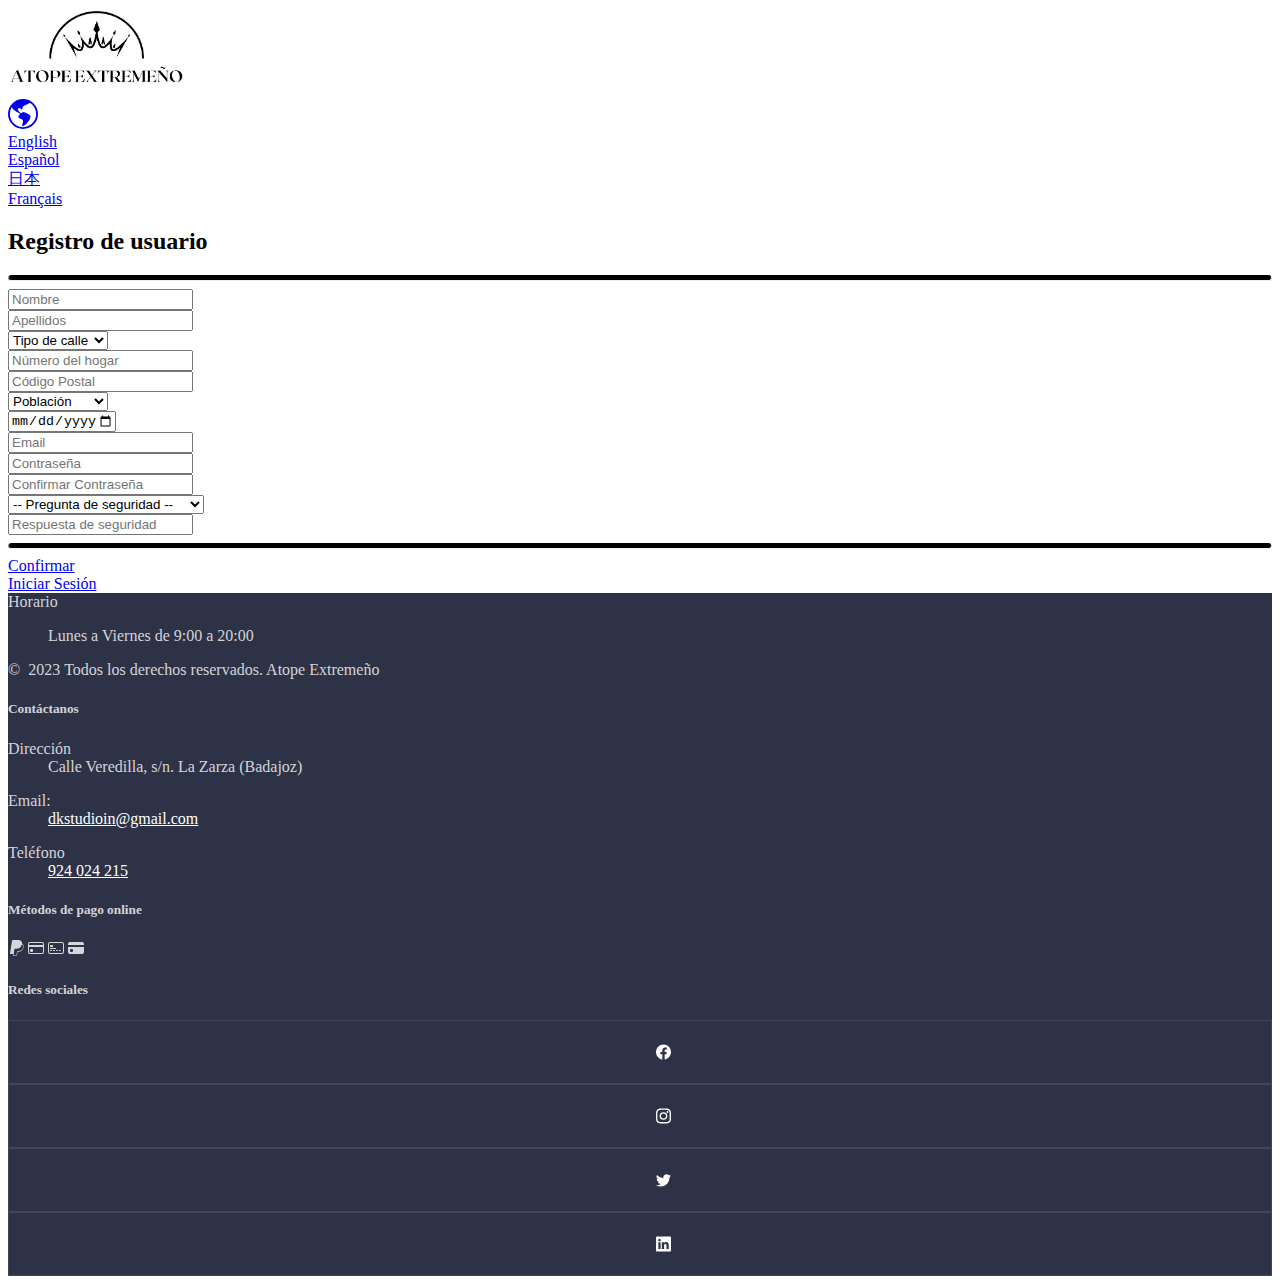
<file: login/singup.html>
<!doctype html>
<html lang="en">

<head>
    <title>Resgistrarse - Atope Extremeño</title>
    <!-- Required meta tags -->
    <meta charset="UTF-8">
    <meta http-equiv="X-UA-Compatible" content="IE=edge">
    <meta name="viewport" content="width=device-width, initial-scale=1.0">
  <!-- Bootstrap CSS v5.2.1 -->
    <link href="https://cdn.jsdelivr.net/npm/bootstrap@5.2.1/dist/css/bootstrap.min.css" rel="stylesheet"
    integrity="sha384-iYQeCzEYFbKjA/T2uDLTpkwGzCiq6soy8tYaI1GyVh/UjpbCx/TYkiZhlZB6+fzT" crossorigin="anonymous">
    
    <link rel="stylesheet" href="../footer.css">

    <style>

        #logo{
            width: 20vh;
        }

        .colorgraph {
            height: 5px;
            border-top: 0;
            background: #000000;
            border-radius: 5px;
        }

        footer{
            background: #2d3246;
        }
    </style>

</head>

<body>
  <!-- header -->

<header> 
    <nav class="navbar navbar-expand-lg bg-light">
        <div class="container-fluid d-flex justify-content-between">

<!-- logo -->

          <a href="../index.html"><img src="../img/logo2.png" id="logo"></a>

<!-- dropdown idioma -->

              <ul class="navbar-nav mb-2 mb-lg-0">
                <li class="nav-item dropdown">
                    <a class="nav-link dropdown-toggle" href="#" role="button" data-bs-toggle="dropdown" aria-expanded="false">
                      <svg xmlns="http://www.w3.org/2000/svg" width="30" height="30" fill="currentColor" class="bi bi-globe-americas" viewBox="0 0 16 16">
                        <path d="M8 0a8 8 0 1 0 0 16A8 8 0 0 0 8 0ZM2.04 4.326c.325 1.329 2.532 2.54 3.717 3.19.48.263.793.434.743.484-.08.08-.162.158-.242.234-.416.396-.787.749-.758 1.266.035.634.618.824 1.214 1.017.577.188 1.168.38 1.286.983.082.417-.075.988-.22 1.52-.215.782-.406 1.48.22 1.48 1.5-.5 3.798-3.186 4-5 .138-1.243-2-2-3.5-2.5-.478-.16-.755.081-.99.284-.172.15-.322.279-.51.216-.445-.148-2.5-2-1.5-2.5.78-.39.952-.171 1.227.182.078.099.163.208.273.318.609.304.662-.132.723-.633.039-.322.081-.671.277-.867.434-.434 1.265-.791 2.028-1.12.712-.306 1.365-.587 1.579-.88A7 7 0 1 1 2.04 4.327Z"/>
                      </svg>
                    </a>
                    <ul class="dropdown-menu">
                      <li><a class="dropdown-item" href="#">English</a></li>
                      <li><a class="dropdown-item" href="#">Español</a></li>
                      <li><a class="dropdown-item" href="#">日本</a></li>
                      <li><a class="dropdown-item" href="#">Français</a></li>
                    </ul>
                  </li>
                </ul>

        
        </div>
      </nav>
</header>



<main class="container mb-5 w-100">

    
        
            
            <form id="myForm" role="form">
                <h2>Registro de usuario<small></small></h2>
                <hr class="colorgraph">


                <!-- Nombre y apellidos -->

                <div class="row mb-3">
                    <div class="col-xs-12 col-sm-6 col-md-6">
                        <div class="form-group">
                            <input type="text" name="first_name" id="first_name" class="form-control input-lg" placeholder="Nombre" tabindex="1">
                        </div>
                    </div>
                    <div class="col-xs-12 col-sm-6 col-md-6">
                        <div class="form-group">
                            <input type="text" required name="last_name" required id="last_name" class="form-control input-lg" placeholder="Apellidos" tabindex="2">
                        </div>
                    </div>
                </div>
                

                <!-- direccion -->

                <div class="row form-group">

                    <div class="mb-1 col-xs-12 col-sm-12 col-md-12">
                        <select class="form-select" id="tipo-calle">
                        <option selected>Tipo de calle</option>
                        <option value="calle">Calle</option>
                        <option value="avenida">Avenida</option>
                        <option value="urbanizacion">Urbanización</option>
                        </select>
                    </div>
                    <div class="mb-1 col-xs-12 col-sm-12 col-md-12">
                        <label for="n-hogar" class="form-label"></label>
                        <input type="number" required class="form-control" id="n-hogar" placeholder="Número del hogar" />
                    </div>
                    <div class="mb-1 col-xs-12 col-sm-12 col-md-12">
                        <label for="codigo-postal" class="form-label"></label>
                        <input type="number" required class="form-control" id="codigo-postal" placeholder="Código Postal" />
                    </div>
                    <div class="mb-3 col-xs-12 col-sm-12 col-md-12">
                        <label for="poblacion" class="form-label"></label>
                        <select class="form-select" id="poblacion">
                        <option selected>Población</option>
                        <option value="badajoz">Badajoz</option>
                        <option value="caceres">Cáceres</option>
                        <option value="merida">Mérida</option>
                        <option value="almendralejo">Almendralejo</option>
                        </select>
                    </div>

                </div>


                <!-- fecha de nacimiento -->

                <div class="row mt-3 mb-4">
                    <div class="col-xs-12 col-sm-12 col-md-12">
                        <div class="form-group">
                            <input type="date" required max="2005-03-05" name="fecha" id="fecha" class="form-control input-lg" tabindex="1">
                        </div>
                    </div>
                </div>
                

                <!-- email -->

                <div class="form-group mb-4">
                    <input type="email" required name="email" id="email" class="form-control input-lg" placeholder="Email" tabindex="4">
                </div>


                <!-- contraseña -->

                <div class="row mb-4">
                    <div class="col-xs-12 col-sm-6 col-md-6">
                        <div class="form-group">
                            <input type="password" name="password" id="password" class="form-control input-lg" placeholder="Contraseña" tabindex="5" required pattern="(?=.*[A-Z])(?=.*\d).+$" title="La contraseña debe tener al menos 8 caracteres, una mayúscula, una minúscula y un número." >
                        </div>
                    </div>
                    <div class="col-xs-12 col-sm-6 col-md-6">
                        <div class="form-group">
                            <input type="password" name="password_confirmation" id="password_confirmation" class="form-control input-lg" required placeholder="Confirmar Contraseña" tabindex="6">
                        </div>
                    </div>
                </div>


                <!-- pregunta de seguridad -->


                <div class="mb-1 col-xs-12 col-sm-12 col-md-12">
                    <select class="form-select" id="pregunta">
                    <option selected>-- Pregunta de seguridad --</option>
                    <option value="pregunta1">¿Como se llama tu abuelo?</option>
                    <option value="pregunta2">¿Cuantos años tienes?</option>
                    <option value="pregunta3">¿Como se llama tu mascota?</option>
                    </select>
                </div>
                <div class="mb-3 col-xs-12 col-sm-12 col-md-12">
                    <label for="respuesta" class="form-label"></label>
                    <input type="text" required class="form-control" id="respuesta" placeholder="Respuesta de seguridad" />
                </div>


                <!-- aceptar -->

                <hr class="colorgraph">
                <div class="row text-center">
                    <div class="col-xs-12 col-md-6 mb-2"><a href="../index.html" type="submit" value="Confirmar" class="btn btn-primary btn-block btn-lg" tabindex="7">Confirmar</a></div>
                    <div class="col-xs-12 col-md-6 mb-2"><a href="login.html" class="btn btn-success btn-block btn-lg">Iniciar Sesión</a></div>
                </div>
            </form>
        

</main>



  <footer class="section footer-classic context-dark bg-image">
    <div class="container">
      <div class="row row-30">
        <div class="col-md-4 col-xl-5">
          <div class="pr-xl-4">
            <div class="col-md-4">
              <dt>Horario</dt>
              <dl class="contact-list">
                <dd>Lunes a Viernes de 9:00 a 20:00</dd>
              </dl>
            </div>
            <p class="rights"><span>©  </span><span class="copyright-year">2023</span><span></span><span></span><span> </span><span>Todos los derechos reservados. Atope Extremeño</span></p>
          </div>
        </div>
        <div class="col-md-4">
          <h5>Contáctanos</h5>
          <dl class="contact-list">
            <dt>Dirección</dt>
            <dd>Calle Veredilla, s/n. La Zarza (Badajoz)</dd>
          </dl>
          <dl class="contact-list">
            <dt>Email:</dt>
            <dd><a href="mailto:#">dkstudioin@gmail.com</a></dd>
          </dl>
          <dl class="contact-list">
            <dt>Teléfono</dt>
            <dd><a href="tel:#">924 024 215</a> <span></span> <a href="tel:#"></a>
            </dd>
          </dl>
        </div>
        <div class="col-md-4 col-xl-3">
          <h5 class="text-center">Métodos de pago online</h5>
            <dl>
              <dt class="d-flex justify-content-around">
                <svg xmlns="http://www.w3.org/2000/svg" width="16" height="16" fill="currentColor" class="bi bi-paypal" viewBox="0 0 16 16">
                <path d="M14.06 3.713c.12-1.071-.093-1.832-.702-2.526C12.628.356 11.312 0 9.626 0H4.734a.7.7 0 0 0-.691.59L2.005 13.509a.42.42 0 0 0 .415.486h2.756l-.202 1.28a.628.628 0 0 0 .62.726H8.14c.429 0 .793-.31.862-.731l.025-.13.48-3.043.03-.164.001-.007a.351.351 0 0 1 .348-.297h.38c1.266 0 2.425-.256 3.345-.91.379-.27.712-.603.993-1.005a4.942 4.942 0 0 0 .88-2.195c.242-1.246.13-2.356-.57-3.154a2.687 2.687 0 0 0-.76-.59l-.094-.061ZM6.543 8.82a.695.695 0 0 1 .321-.079H8.3c2.82 0 5.027-1.144 5.672-4.456l.003-.016c.217.124.4.27.548.438.546.623.679 1.535.45 2.71-.272 1.397-.866 2.307-1.663 2.874-.802.57-1.842.815-3.043.815h-.38a.873.873 0 0 0-.863.734l-.03.164-.48 3.043-.024.13-.001.004a.352.352 0 0 1-.348.296H5.595a.106.106 0 0 1-.105-.123l.208-1.32.845-5.214Z"/>
                </svg>

                <svg xmlns="http://www.w3.org/2000/svg" width="16" height="16" fill="currentColor" class="bi bi-credit-card" viewBox="0 0 16 16">
                  <path d="M0 4a2 2 0 0 1 2-2h12a2 2 0 0 1 2 2v8a2 2 0 0 1-2 2H2a2 2 0 0 1-2-2V4zm2-1a1 1 0 0 0-1 1v1h14V4a1 1 0 0 0-1-1H2zm13 4H1v5a1 1 0 0 0 1 1h12a1 1 0 0 0 1-1V7z"/>
                  <path d="M2 10a1 1 0 0 1 1-1h1a1 1 0 0 1 1 1v1a1 1 0 0 1-1 1H3a1 1 0 0 1-1-1v-1z"/>
                </svg>

                <svg xmlns="http://www.w3.org/2000/svg" width="16" height="16" fill="currentColor" class="bi bi-credit-card-2-front" viewBox="0 0 16 16">
                  <path d="M14 3a1 1 0 0 1 1 1v8a1 1 0 0 1-1 1H2a1 1 0 0 1-1-1V4a1 1 0 0 1 1-1h12zM2 2a2 2 0 0 0-2 2v8a2 2 0 0 0 2 2h12a2 2 0 0 0 2-2V4a2 2 0 0 0-2-2H2z"/>
                  <path d="M2 5.5a.5.5 0 0 1 .5-.5h2a.5.5 0 0 1 .5.5v1a.5.5 0 0 1-.5.5h-2a.5.5 0 0 1-.5-.5v-1zm0 3a.5.5 0 0 1 .5-.5h5a.5.5 0 0 1 0 1h-5a.5.5 0 0 1-.5-.5zm0 2a.5.5 0 0 1 .5-.5h1a.5.5 0 0 1 0 1h-1a.5.5 0 0 1-.5-.5zm3 0a.5.5 0 0 1 .5-.5h1a.5.5 0 0 1 0 1h-1a.5.5 0 0 1-.5-.5zm3 0a.5.5 0 0 1 .5-.5h1a.5.5 0 0 1 0 1h-1a.5.5 0 0 1-.5-.5zm3 0a.5.5 0 0 1 .5-.5h1a.5.5 0 0 1 0 1h-1a.5.5 0 0 1-.5-.5z"/>
                </svg>

                <svg xmlns="http://www.w3.org/2000/svg" width="16" height="16" fill="currentColor" class="bi bi-credit-card-fill" viewBox="0 0 16 16">
                  <path d="M0 4a2 2 0 0 1 2-2h12a2 2 0 0 1 2 2v1H0V4zm0 3v5a2 2 0 0 0 2 2h12a2 2 0 0 0 2-2V7H0zm3 2h1a1 1 0 0 1 1 1v1a1 1 0 0 1-1 1H3a1 1 0 0 1-1-1v-1a1 1 0 0 1 1-1z"/>
                </svg>
              </dt>
            </dl>


            <h5 class="text-center">Redes sociales</h5>
            <div class="row no-gutters social-container">
              <div class="col"><a class="social-inner" href="#"><svg xmlns="http://www.w3.org/2000/svg" width="15" height="16" fill="currentColor" class="bi bi-facebook" viewBox="0 0 16 16">
                <path d="M16 8.049c0-4.446-3.582-8.05-8-8.05C3.58 0-.002 3.603-.002 8.05c0 4.017 2.926 7.347 6.75 7.951v-5.625h-2.03V8.05H6.75V6.275c0-2.017 1.195-3.131 3.022-3.131.876 0 1.791.157 1.791.157v1.98h-1.009c-.993 0-1.303.621-1.303 1.258v1.51h2.218l-.354 2.326H9.25V16c3.824-.604 6.75-3.934 6.75-7.951z"/>
              </svg></span><span></span></a></div>
              <div class="col"><a class="social-inner" href="#"><svg xmlns="http://www.w3.org/2000/svg" width="15" height="16" fill="currentColor" class="bi bi-instagram" viewBox="0 0 16 16">
                <path d="M8 0C5.829 0 5.556.01 4.703.048 3.85.088 3.269.222 2.76.42a3.917 3.917 0 0 0-1.417.923A3.927 3.927 0 0 0 .42 2.76C.222 3.268.087 3.85.048 4.7.01 5.555 0 5.827 0 8.001c0 2.172.01 2.444.048 3.297.04.852.174 1.433.372 1.942.205.526.478.972.923 1.417.444.445.89.719 1.416.923.51.198 1.09.333 1.942.372C5.555 15.99 5.827 16 8 16s2.444-.01 3.298-.048c.851-.04 1.434-.174 1.943-.372a3.916 3.916 0 0 0 1.416-.923c.445-.445.718-.891.923-1.417.197-.509.332-1.09.372-1.942C15.99 10.445 16 10.173 16 8s-.01-2.445-.048-3.299c-.04-.851-.175-1.433-.372-1.941a3.926 3.926 0 0 0-.923-1.417A3.911 3.911 0 0 0 13.24.42c-.51-.198-1.092-.333-1.943-.372C10.443.01 10.172 0 7.998 0h.003zm-.717 1.442h.718c2.136 0 2.389.007 3.232.046.78.035 1.204.166 1.486.275.373.145.64.319.92.599.28.28.453.546.598.92.11.281.24.705.275 1.485.039.843.047 1.096.047 3.231s-.008 2.389-.047 3.232c-.035.78-.166 1.203-.275 1.485a2.47 2.47 0 0 1-.599.919c-.28.28-.546.453-.92.598-.28.11-.704.24-1.485.276-.843.038-1.096.047-3.232.047s-2.39-.009-3.233-.047c-.78-.036-1.203-.166-1.485-.276a2.478 2.478 0 0 1-.92-.598 2.48 2.48 0 0 1-.6-.92c-.109-.281-.24-.705-.275-1.485-.038-.843-.046-1.096-.046-3.233 0-2.136.008-2.388.046-3.231.036-.78.166-1.204.276-1.486.145-.373.319-.64.599-.92.28-.28.546-.453.92-.598.282-.11.705-.24 1.485-.276.738-.034 1.024-.044 2.515-.045v.002zm4.988 1.328a.96.96 0 1 0 0 1.92.96.96 0 0 0 0-1.92zm-4.27 1.122a4.109 4.109 0 1 0 0 8.217 4.109 4.109 0 0 0 0-8.217zm0 1.441a2.667 2.667 0 1 1 0 5.334 2.667 2.667 0 0 1 0-5.334z"/>
              </svg></span><span></span></a></div>
              <div class="col"><a class="social-inner" href="#"><svg xmlns="http://www.w3.org/2000/svg" width="15" height="16" fill="currentColor" class="bi bi-twitter" viewBox="0 0 16 16">
                <path d="M5.026 15c6.038 0 9.341-5.003 9.341-9.334 0-.14 0-.282-.006-.422A6.685 6.685 0 0 0 16 3.542a6.658 6.658 0 0 1-1.889.518 3.301 3.301 0 0 0 1.447-1.817 6.533 6.533 0 0 1-2.087.793A3.286 3.286 0 0 0 7.875 6.03a9.325 9.325 0 0 1-6.767-3.429 3.289 3.289 0 0 0 1.018 4.382A3.323 3.323 0 0 1 .64 6.575v.045a3.288 3.288 0 0 0 2.632 3.218 3.203 3.203 0 0 1-.865.115 3.23 3.23 0 0 1-.614-.057 3.283 3.283 0 0 0 3.067 2.277A6.588 6.588 0 0 1 .78 13.58a6.32 6.32 0 0 1-.78-.045A9.344 9.344 0 0 0 5.026 15z"/>
              </svg></span><span></span></a></div>
              <div class="col"><a class="social-inner" href="#"><svg xmlns="http://www.w3.org/2000/svg" width="15" height="16" fill="currentColor" class="bi bi-linkedin" viewBox="0 0 16 16">
                <path d="M0 1.146C0 .513.526 0 1.175 0h13.65C15.474 0 16 .513 16 1.146v13.708c0 .633-.526 1.146-1.175 1.146H1.175C.526 16 0 15.487 0 14.854V1.146zm4.943 12.248V6.169H2.542v7.225h2.401zm-1.2-8.212c.837 0 1.358-.554 1.358-1.248-.015-.709-.52-1.248-1.342-1.248-.822 0-1.359.54-1.359 1.248 0 .694.521 1.248 1.327 1.248h.016zm4.908 8.212V9.359c0-.216.016-.432.08-.586.173-.431.568-.878 1.232-.878.869 0 1.216.662 1.216 1.634v3.865h2.401V9.25c0-2.22-1.184-3.252-2.764-3.252-1.274 0-1.845.7-2.165 1.193v.025h-.016a5.54 5.54 0 0 1 .016-.025V6.169h-2.4c.03.678 0 7.225 0 7.225h2.4z"/>
              </svg></span><span></span></a></div>
            </div>
        </div>
      </div>
    </div>
  </footer>












  

  
  <!-- Bootstrap JavaScript Libraries -->
  <script src="https://cdn.jsdelivr.net/npm/@popperjs/core@2.11.6/dist/umd/popper.min.js"
    integrity="sha384-oBqDVmMz9ATKxIep9tiCxS/Z9fNfEXiDAYTujMAeBAsjFuCZSmKbSSUnQlmh/jp3" crossorigin="anonymous">
  </script>

  <script src="https://cdn.jsdelivr.net/npm/bootstrap@5.2.1/dist/js/bootstrap.min.js"
    integrity="sha384-7VPbUDkoPSGFnVtYi0QogXtr74QeVeeIs99Qfg5YCF+TidwNdjvaKZX19NZ/e6oz" crossorigin="anonymous">
  </script>
</body>

</html>
</file>
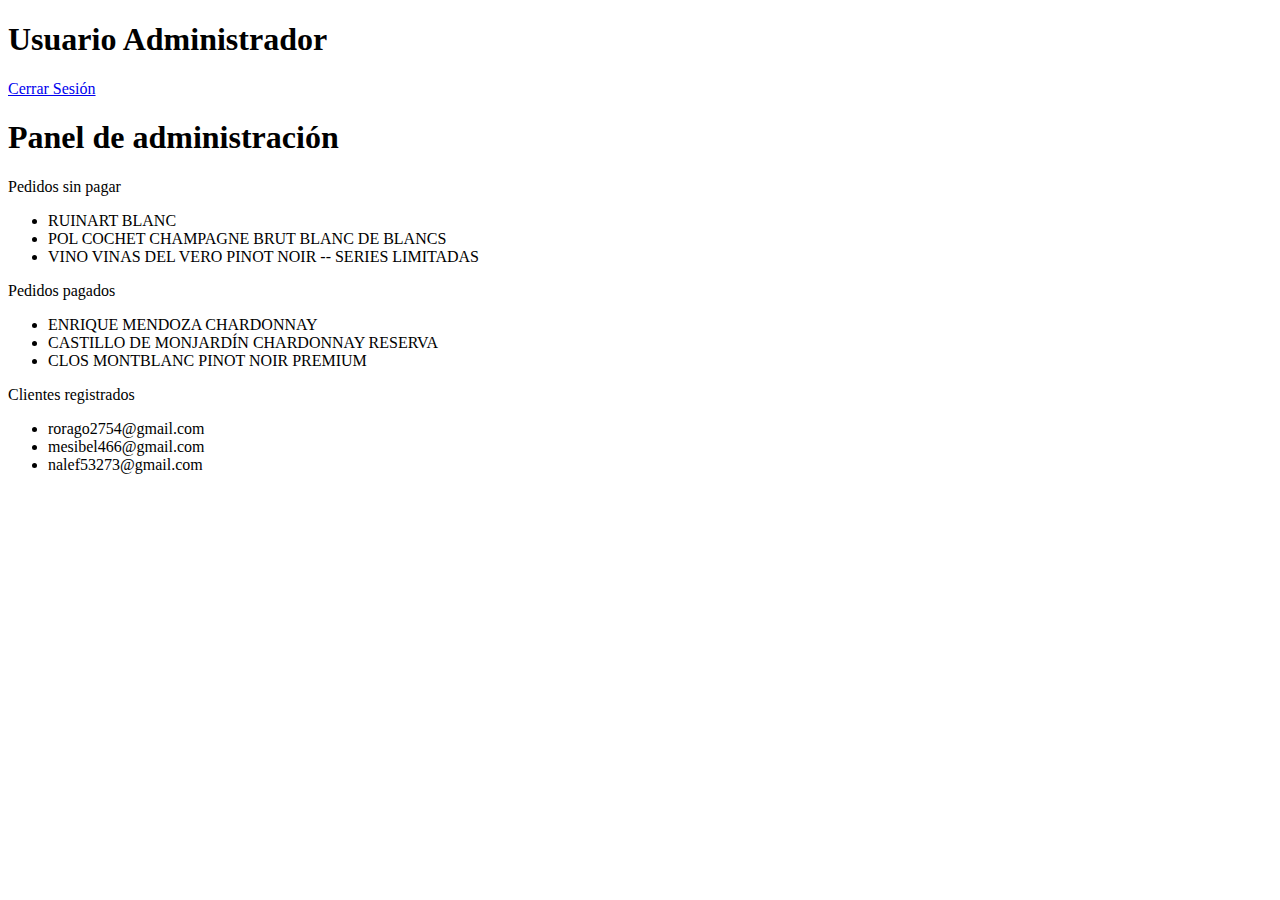
<file: login/account/admin.html>
<!DOCTYPE html>
<html lang="es">
<head>
  <meta charset="UTF-8">
  <meta name="viewport" content="width=device-width, initial-scale=1.0">
  <title>Portal de pedidos</title>

  <!-- Bootstrap CSS -->
  <link href="https://cdn.jsdelivr.net/npm/bootstrap@5.2.1/dist/css/bootstrap.min.css" rel="stylesheet"
    integrity="sha384-iYQeCzEYFbKjA/T2uDLTpkwGzCiq6soy8tYaI1GyVh/UjpbCx/TYkiZhlZB6+fzT" crossorigin="anonymous">

</head>
<body>

  

  <header class="bg-dark py-5">
    <div class="container px-5">
        <div class="row gx-5 justify-content-center">
            <div class="col-lg-6">
                <div class="text-center my-5">
                    <h1 class="display-5 fw-bolder text-white mb-2">Usuario Administrador</h1>
                    <p class="lead text-white-50 mb-4"></p>
                    <div class="d-grid gap-3 d-sm-flex justify-content-sm-center">
                        <a class="btn btn-danger btn-lg px-4 me-sm-3" href="../../index.html">Cerrar Sesión</a>
                        
                    </div>
                </div>
            </div>
        </div>
    </div>
</header>


<!-- Contenido principal -->
<div class="container">
  <h1>Panel de administración</h1>
  <div class="row">
      <div class="col-md-4">
          <div class="card">
              <div class="card-header">
                  Pedidos sin pagar
              </div>
              <ul class="list-group list-group-flush">
                  <li class="list-group-item">RUINART BLANC</li>
                  <li class="list-group-item">POL COCHET CHAMPAGNE BRUT BLANC DE BLANCS</li>
                  <li class="list-group-item">VINO VINAS DEL VERO PINOT NOIR -- SERIES LIMITADAS</li>
              </ul>
          </div>
      </div>
      <div class="col-md-4">
          <div class="card">
              <div class="card-header">
                  Pedidos pagados
              </div>
              <ul class="list-group list-group-flush">
                  <li class="list-group-item">ENRIQUE MENDOZA CHARDONNAY</li>
                  <li class="list-group-item">CASTILLO DE MONJARDÍN CHARDONNAY RESERVA</li>
                  <li class="list-group-item">CLOS MONTBLANC PINOT NOIR PREMIUM</li>
              </ul>
          </div>
      </div>
      <div class="col-md-4">
          <div class="card">
              <div class="card-header">
                  Clientes registrados
              </div>
              <ul class="list-group list-group-flush">
                  <li class="list-group-item">rorago2754@gmail.com</li>
                  <li class="list-group-item">mesibel466@gmail.com</li>
                  <li class="list-group-item">nalef53273@gmail.com</li>
              </ul>
          </div>
      </div>
  </div>
</div>
    







  <!-- Bootstrap JS -->
  
  <script src="https://cdn.jsdelivr.net/npm/@popperjs/core@2.11.6/dist/umd/popper.min.js"
    integrity="sha384-oBqDVmMz9ATKxIep9tiCxS/Z9fNfEXiDAYTujMAeBAsjFuCZSmKbSSUnQlmh/jp3" crossorigin="anonymous">
  </script>

  <script src="https://cdn.jsdelivr.net/npm/bootstrap@5.2.1/dist/js/bootstrap.min.js"
    integrity="sha384-7VPbUDkoPSGFnVtYi0QogXtr74QeVeeIs99Qfg5YCF+TidwNdjvaKZX19NZ/e6oz" crossorigin="anonymous">
  </script>


</body>
</html>
</file>
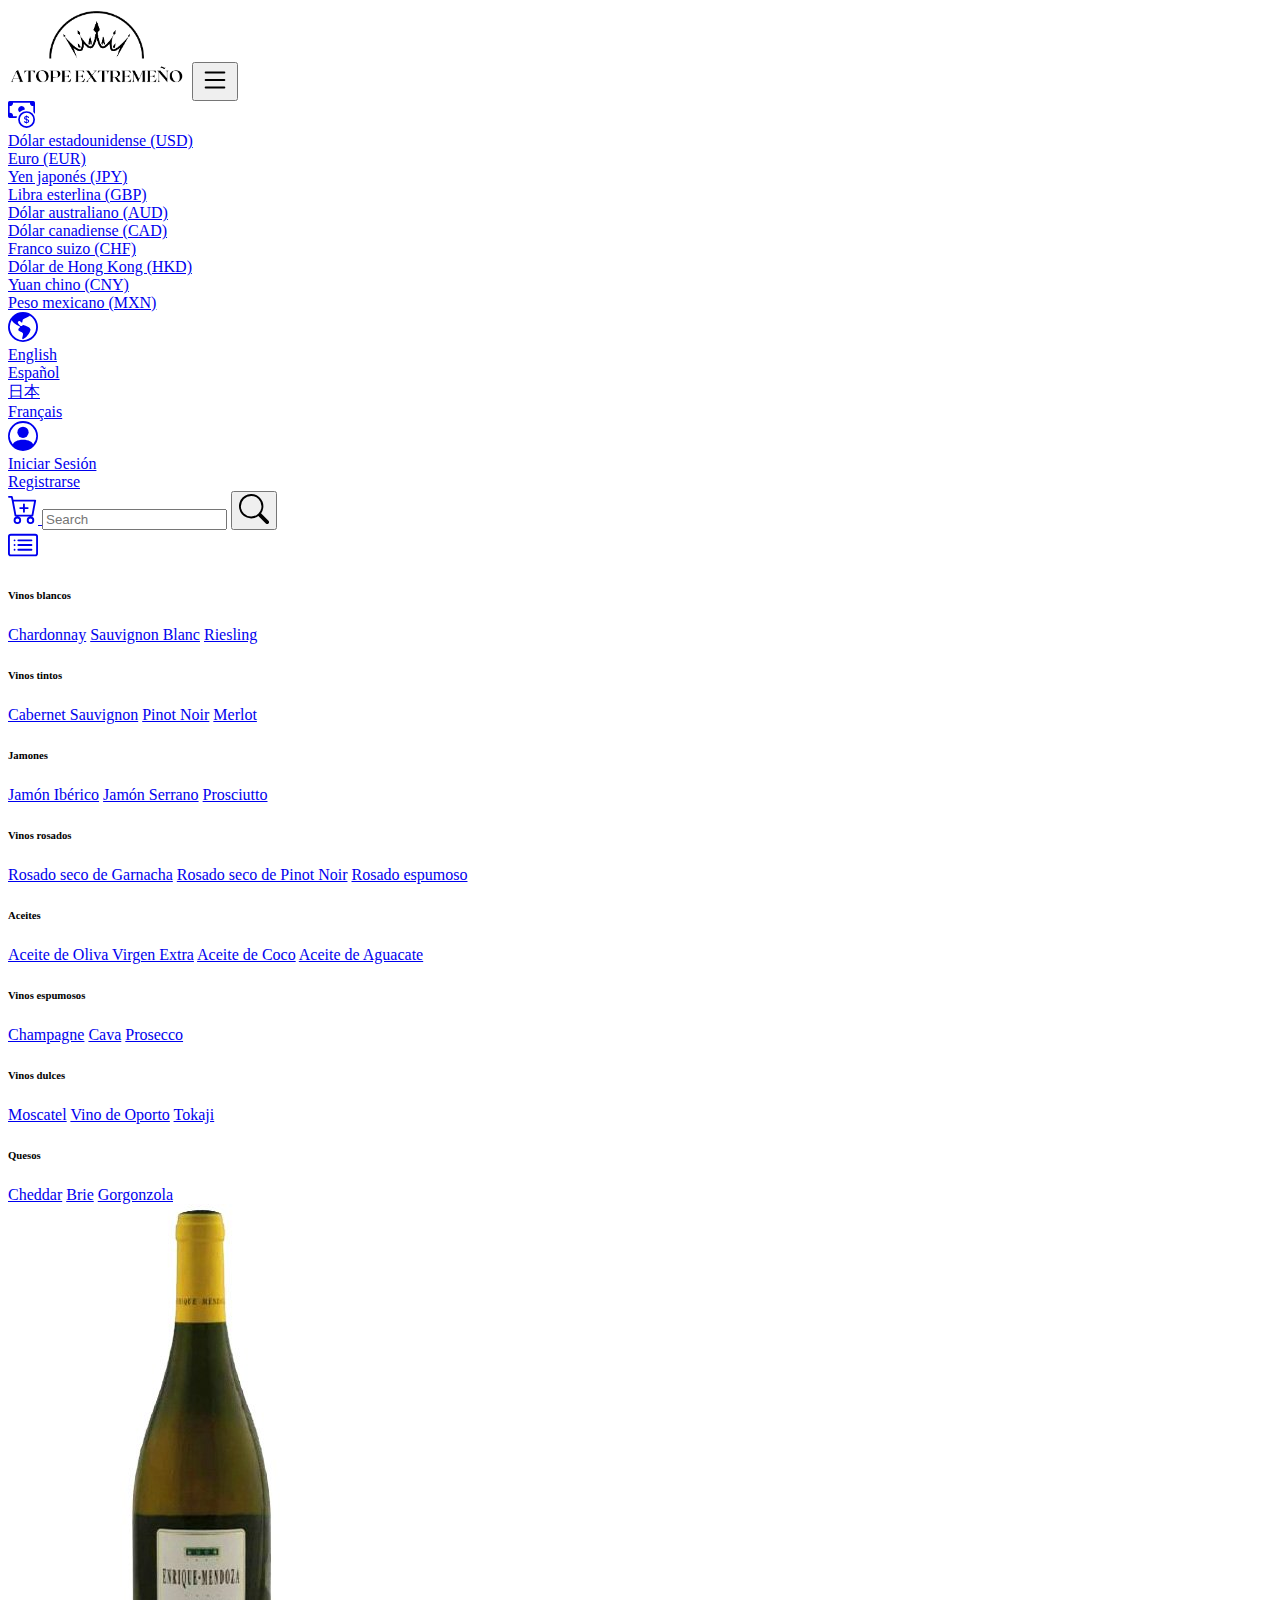
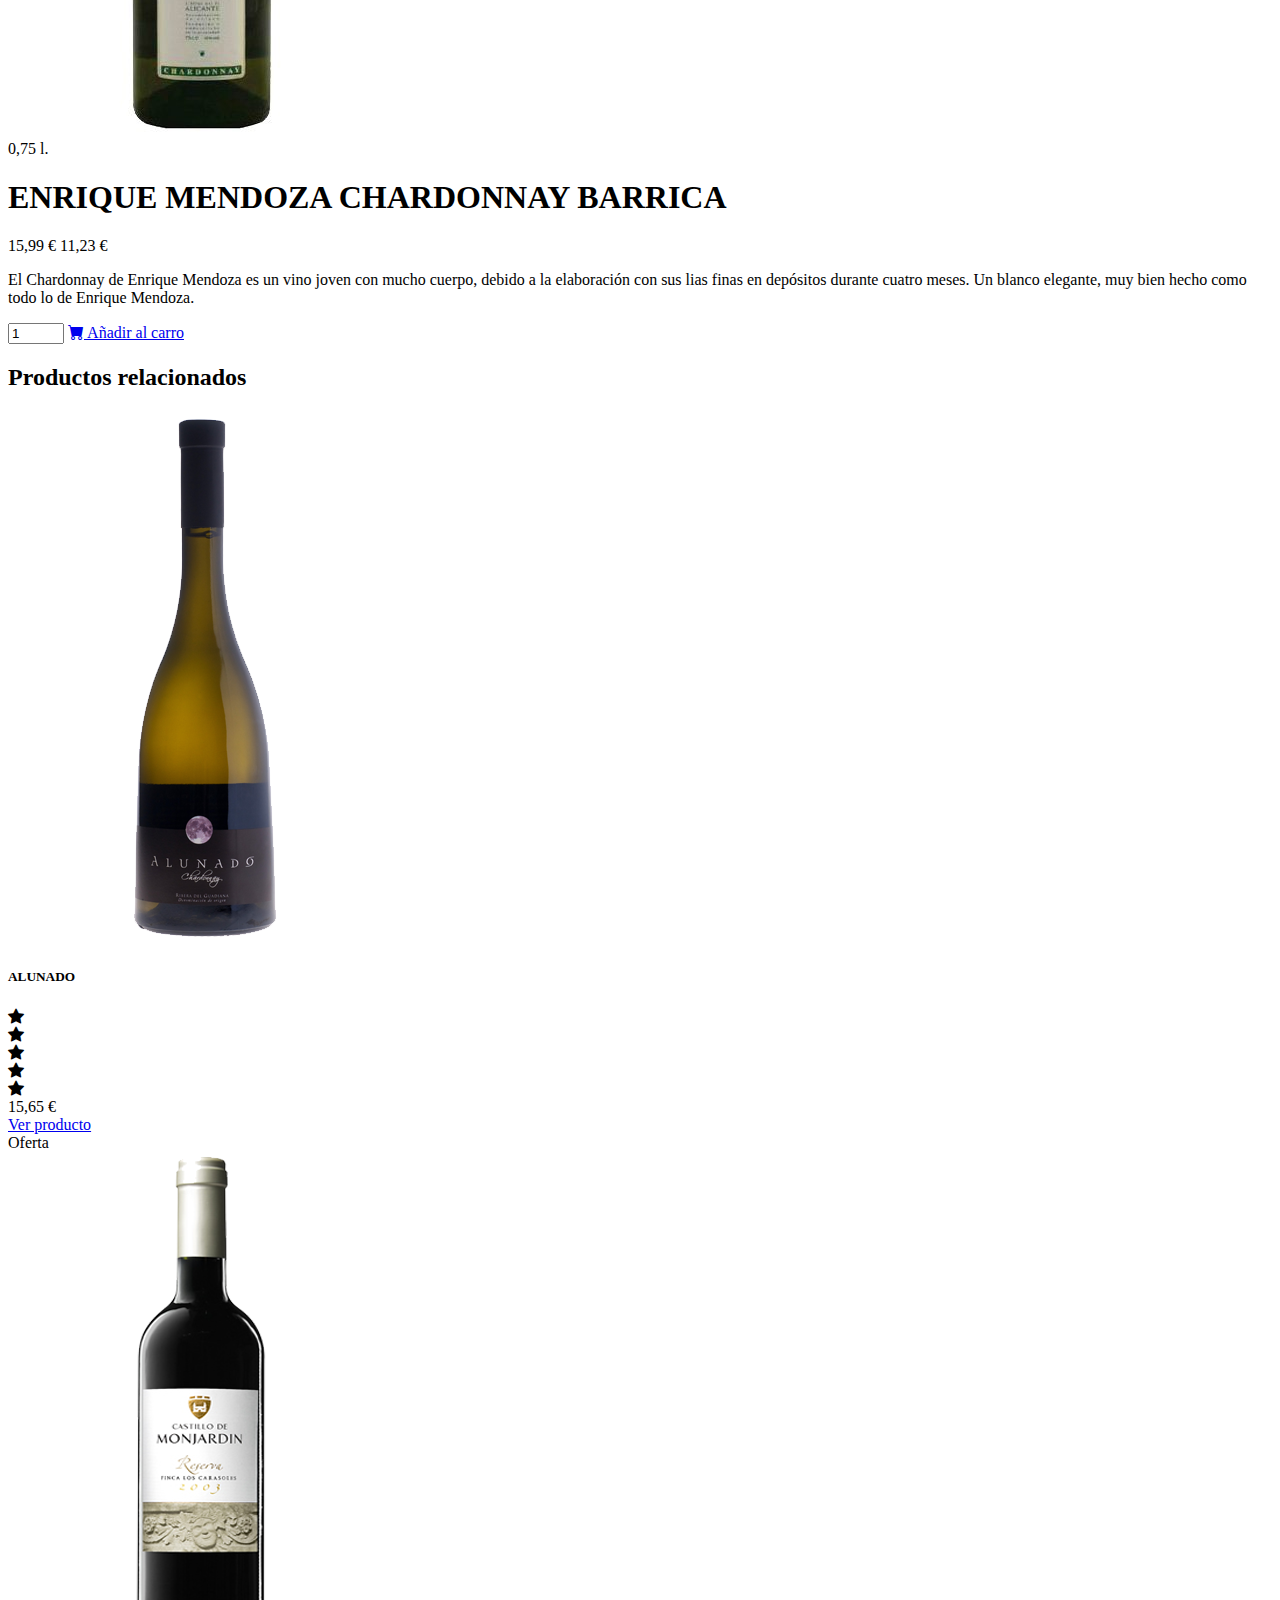
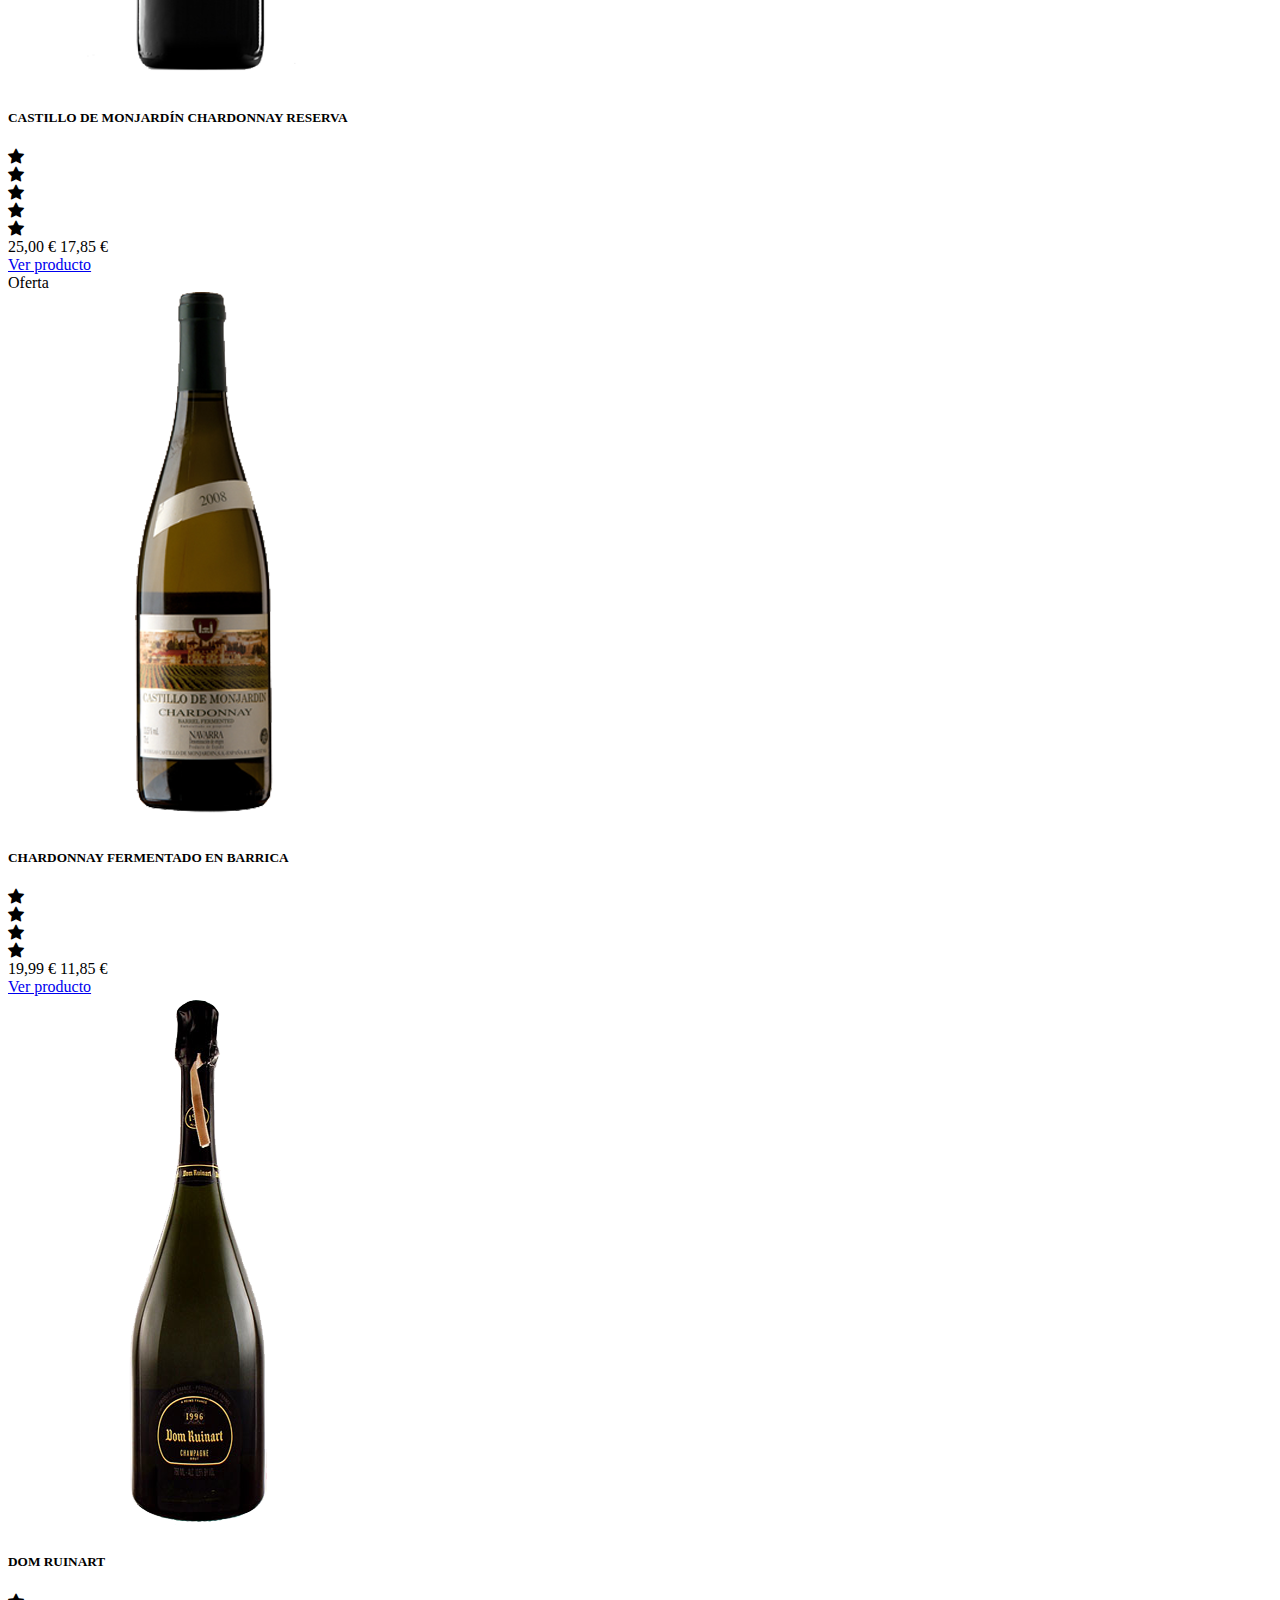
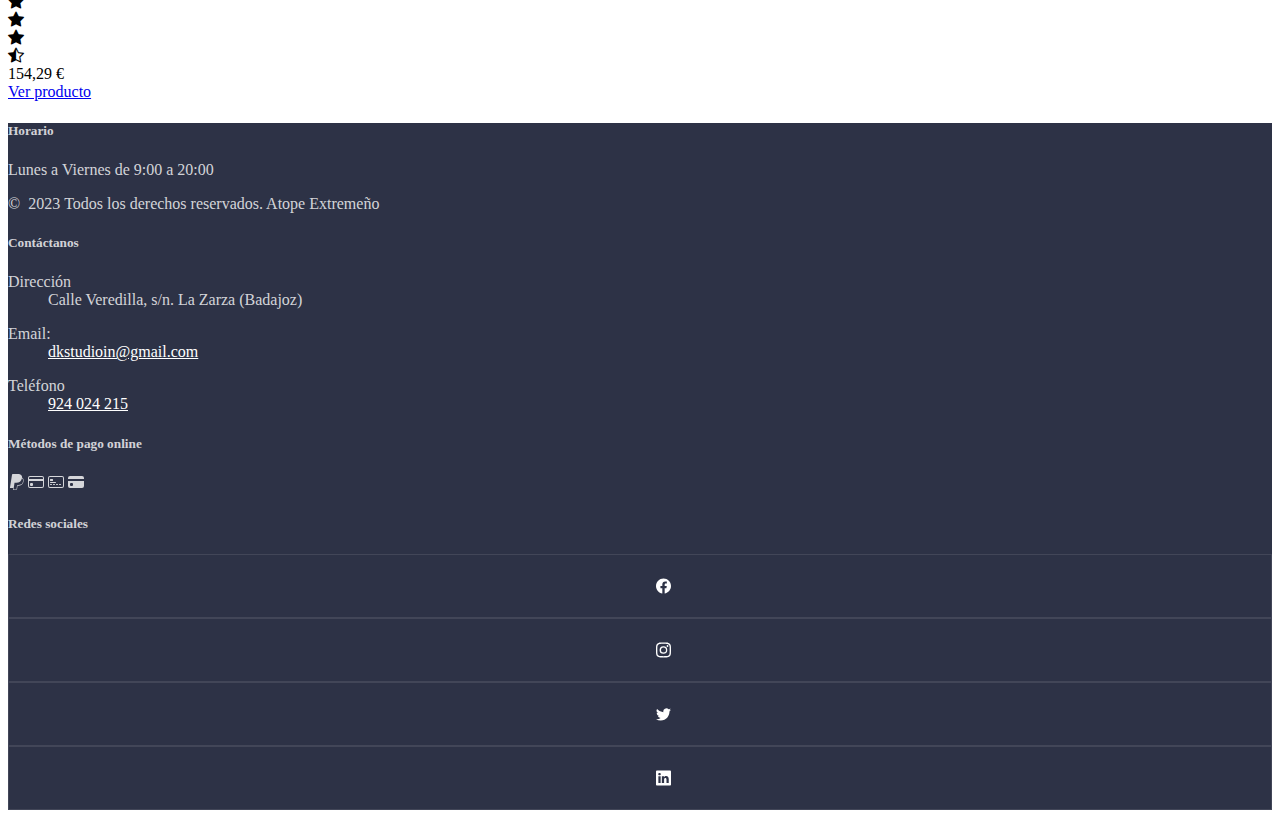
<file: menu/productos/ENRIQUE-MENDOZA.html>
<!DOCTYPE html>
<html lang="en">
    <head>
        <meta charset="utf-8" />
        <meta name="viewport" content="width=device-width, initial-scale=1, shrink-to-fit=no" />
        <meta name="description" content="" />
        <meta name="author" content="" />
        <title>Enrique Mendoza - Atope Extremeño</title>
        <!-- Favicon-->
        <link rel="icon" type="image/x-icon" href="assets/favicon.ico" />
        <!-- Bootstrap icons-->
        <link href="https://cdn.jsdelivr.net/npm/bootstrap-icons@1.5.0/font/bootstrap-icons.css" rel="stylesheet" />
        <!-- Core theme CSS (includes Bootstrap)-->
        <link href="https://cdn.jsdelivr.net/npm/bootstrap@5.2.1/dist/css/bootstrap.min.css" rel="stylesheet"
        integrity="sha384-iYQeCzEYFbKjA/T2uDLTpkwGzCiq6soy8tYaI1GyVh/UjpbCx/TYkiZhlZB6+fzT" crossorigin="anonymous">
        <link rel="stylesheet" href="../../footer.css">


        <style>

            #logo{
                width: 20vh;
            }

            .position-sticky{
                z-index: 4;
            }
    
    
        </style>


    </head>

    


    <body>
        


<!-- header -->

<header> 
    <nav class="navbar navbar-expand-lg bg-light">
        <div class="container-fluid">

<!-- logo -->

          <a href="../../index.html"><img src="../../img/logo2.png" id="logo"></a>
          <button class="navbar-toggler" type="button" data-bs-toggle="collapse" data-bs-target="#navbarSupportedContent" aria-controls="navbarSupportedContent" aria-expanded="false" aria-label="Toggle navigation">
            <svg xmlns="http://www.w3.org/2000/svg" width="30" height="30" fill="currentColor" class="bi bi-list" viewBox="0 0 16 16">
              <path fill-rule="evenodd" d="M2.5 12a.5.5 0 0 1 .5-.5h10a.5.5 0 0 1 0 1H3a.5.5 0 0 1-.5-.5zm0-4a.5.5 0 0 1 .5-.5h10a.5.5 0 0 1 0 1H3a.5.5 0 0 1-.5-.5zm0-4a.5.5 0 0 1 .5-.5h10a.5.5 0 0 1 0 1H3a.5.5 0 0 1-.5-.5z"/>
            </svg>
          </button>

          
          <div class="collapse navbar-collapse" id="navbarSupportedContent">
            <ul class="navbar-nav me-auto mb-2 mb-lg-0"> 
            </ul>

            
<!-- dropdown coin -->

            <ul class="navbar-nav mb-2 mb-lg-0">
              <li class="nav-item dropdown">
                  <a class="nav-link dropdown-toggle" href="#" role="button" data-bs-toggle="dropdown" aria-expanded="false">
                    <svg xmlns="http://www.w3.org/2000/svg" width="27" height="27" fill="currentColor" class="bi bi-cash-coin" viewBox="0 0 16 16">
                      <path fill-rule="evenodd" d="M11 15a4 4 0 1 0 0-8 4 4 0 0 0 0 8zm5-4a5 5 0 1 1-10 0 5 5 0 0 1 10 0z"/>
                      <path d="M9.438 11.944c.047.596.518 1.06 1.363 1.116v.44h.375v-.443c.875-.061 1.386-.529 1.386-1.207 0-.618-.39-.936-1.09-1.1l-.296-.07v-1.2c.376.043.614.248.671.532h.658c-.047-.575-.54-1.024-1.329-1.073V8.5h-.375v.45c-.747.073-1.255.522-1.255 1.158 0 .562.378.92 1.007 1.066l.248.061v1.272c-.384-.058-.639-.27-.696-.563h-.668zm1.36-1.354c-.369-.085-.569-.26-.569-.522 0-.294.216-.514.572-.578v1.1h-.003zm.432.746c.449.104.655.272.655.569 0 .339-.257.571-.709.614v-1.195l.054.012z"/>
                      <path d="M1 0a1 1 0 0 0-1 1v8a1 1 0 0 0 1 1h4.083c.058-.344.145-.678.258-1H3a2 2 0 0 0-2-2V3a2 2 0 0 0 2-2h10a2 2 0 0 0 2 2v3.528c.38.34.717.728 1 1.154V1a1 1 0 0 0-1-1H1z"/>
                      <path d="M9.998 5.083 10 5a2 2 0 1 0-3.132 1.65 5.982 5.982 0 0 1 3.13-1.567z"/>
                    </svg>
                  </a>
                  <ul class="dropdown-menu">
                    <li><a class="dropdown-item" href="#">Dólar estadounidense (USD)</a></li>
                    <li><a class="dropdown-item" href="#">Euro (EUR)</a></li>
                    <li><a class="dropdown-item" href="#">Yen japonés (JPY)</a></li>
                    <li><a class="dropdown-item" href="#">Libra esterlina (GBP)</a></li>
                    <li><a class="dropdown-item" href="#">Dólar australiano (AUD)</a></li>
                    <li><a class="dropdown-item" href="#">Dólar canadiense (CAD)</a></li>
                    <li><a class="dropdown-item" href="#">Franco suizo (CHF)</a></li>
                    <li><a class="dropdown-item" href="#">Dólar de Hong Kong (HKD)</a></li>
                    <li><a class="dropdown-item" href="#">Yuan chino (CNY)</a></li>
                    <li><a class="dropdown-item" href="#">Peso mexicano (MXN)</a></li>
                  </ul>
                </li>
              </ul>


<!-- dropdown idioma -->

              <ul class="navbar-nav mb-2 mb-lg-0">
                <li class="nav-item dropdown">
                    <a class="nav-link dropdown-toggle" href="#" role="button" data-bs-toggle="dropdown" aria-expanded="false">
                      <svg xmlns="http://www.w3.org/2000/svg" width="30" height="30" fill="currentColor" class="bi bi-globe-americas" viewBox="0 0 16 16">
                        <path d="M8 0a8 8 0 1 0 0 16A8 8 0 0 0 8 0ZM2.04 4.326c.325 1.329 2.532 2.54 3.717 3.19.48.263.793.434.743.484-.08.08-.162.158-.242.234-.416.396-.787.749-.758 1.266.035.634.618.824 1.214 1.017.577.188 1.168.38 1.286.983.082.417-.075.988-.22 1.52-.215.782-.406 1.48.22 1.48 1.5-.5 3.798-3.186 4-5 .138-1.243-2-2-3.5-2.5-.478-.16-.755.081-.99.284-.172.15-.322.279-.51.216-.445-.148-2.5-2-1.5-2.5.78-.39.952-.171 1.227.182.078.099.163.208.273.318.609.304.662-.132.723-.633.039-.322.081-.671.277-.867.434-.434 1.265-.791 2.028-1.12.712-.306 1.365-.587 1.579-.88A7 7 0 1 1 2.04 4.327Z"/>
                      </svg>
                    </a>
                    <ul class="dropdown-menu">
                      <li><a class="dropdown-item" href="#">English</a></li>
                      <li><a class="dropdown-item" href="#">Español</a></li>
                      <li><a class="dropdown-item" href="#">日本</a></li>
                      <li><a class="dropdown-item" href="#">Français</a></li>
                    </ul>
                  </li>
                </ul>




<!-- dropdown user -->

            <ul class="navbar-nav mb-2 mb-lg-0">
              <li class="nav-item dropdown">
                  <a class="nav-link dropdown-toggle" href="#" role="button" data-bs-toggle="dropdown" aria-expanded="false">
                      <svg xmlns="http://www.w3.org/2000/svg" width="30" height="30" fill="currentColor" class="bi bi-person-circle" viewBox="0 0 16 16">
                        <path d="M11 6a3 3 0 1 1-6 0 3 3 0 0 1 6 0z"/>
                        <path fill-rule="evenodd" d="M0 8a8 8 0 1 1 16 0A8 8 0 0 1 0 8zm8-7a7 7 0 0 0-5.468 11.37C3.242 11.226 4.805 10 8 10s4.757 1.225 5.468 2.37A7 7 0 0 0 8 1z"/>
                      </svg>
                  </a>
                  <ul class="dropdown-menu">
                    <li><a class="dropdown-item" href="../../login/login.html">Iniciar Sesión</a></li>
                    <li><a class="dropdown-item" href="../../login/singup.html">Registrarse</a></li>
                  </ul>
              </li>
            </ul>


 <!-- buscador -->

            <form class="d-flex" role="search">

              <a class="btn btn-outline-primary me-2" href="../../pay/pay.html" type="button">
                <svg xmlns="http://www.w3.org/2000/svg" width="30" height="30" fill="currentColor" class="bi bi-cart-plus" viewBox="0 0 16 16">
                  <path d="M9 5.5a.5.5 0 0 0-1 0V7H6.5a.5.5 0 0 0 0 1H8v1.5a.5.5 0 0 0 1 0V8h1.5a.5.5 0 0 0 0-1H9V5.5z"/>
                  <path d="M.5 1a.5.5 0 0 0 0 1h1.11l.401 1.607 1.498 7.985A.5.5 0 0 0 4 12h1a2 2 0 1 0 0 4 2 2 0 0 0 0-4h7a2 2 0 1 0 0 4 2 2 0 0 0 0-4h1a.5.5 0 0 0 .491-.408l1.5-8A.5.5 0 0 0 14.5 3H2.89l-.405-1.621A.5.5 0 0 0 2 1H.5zm3.915 10L3.102 4h10.796l-1.313 7h-8.17zM6 14a1 1 0 1 1-2 0 1 1 0 0 1 2 0zm7 0a1 1 0 1 1-2 0 1 1 0 0 1 2 0z"/>
                </svg>
              </a>

              <input class="form-control me-2" type="search" placeholder="Search" aria-label="Search">
              <button class="btn btn-outline-primary" type="submit"><svg xmlns="http://www.w3.org/2000/svg" width="30" height="30" fill="currentColor" class="bi bi-search" viewBox="0 0 16 16">
                <path d="M11.742 10.344a6.5 6.5 0 1 0-1.397 1.398h-.001c.03.04.062.078.098.115l3.85 3.85a1 1 0 0 0 1.415-1.414l-3.85-3.85a1.007 1.007 0 0 0-.115-.1zM12 6.5a5.5 5.5 0 1 1-11 0 5.5 5.5 0 0 1 11 0z"/>
              </svg></button>

            </form>
          </div>
        </div>
      </nav>
</header>   

<!-- megamenu -->

<nav class="navbar navbar-expand-lg navbar-light bg-light shadow position-sticky top-0">
  <div class="container-fluid d-flex justify-content-start">
    <a class="navbar-brand" href="#"> <span class="badge bg-primary"></span></a>
    
    <div class="navbar-collapse" id="navbar-content">
      <ul class="navbar-nav mr-auto mb-2 mb-lg-0">
        <li class="nav-item">
          <a class="nav-link active" aria-current="page" href="#"></a>
        </li>
        
        <li class="nav-item dropdown dropdown-mega position-static">
          <a class="nav-link dropdown-toggle" href="#" data-bs-toggle="dropdown" data-bs-auto-close="outside"><svg xmlns="http://www.w3.org/2000/svg" width="30" height="30" fill="currentColor" class="bi bi-card-list" viewBox="0 0 16 16">
            <path d="M14.5 3a.5.5 0 0 1 .5.5v9a.5.5 0 0 1-.5.5h-13a.5.5 0 0 1-.5-.5v-9a.5.5 0 0 1 .5-.5h13zm-13-1A1.5 1.5 0 0 0 0 3.5v9A1.5 1.5 0 0 0 1.5 14h13a1.5 1.5 0 0 0 1.5-1.5v-9A1.5 1.5 0 0 0 14.5 2h-13z"/>
            <path d="M5 8a.5.5 0 0 1 .5-.5h7a.5.5 0 0 1 0 1h-7A.5.5 0 0 1 5 8zm0-2.5a.5.5 0 0 1 .5-.5h7a.5.5 0 0 1 0 1h-7a.5.5 0 0 1-.5-.5zm0 5a.5.5 0 0 1 .5-.5h7a.5.5 0 0 1 0 1h-7a.5.5 0 0 1-.5-.5zm-1-5a.5.5 0 1 1-1 0 .5.5 0 0 1 1 0zM4 8a.5.5 0 1 1-1 0 .5.5 0 0 1 1 0zm0 2.5a.5.5 0 1 1-1 0 .5.5 0 0 1 1 0z"/>
          </svg></a>
          <div class="dropdown-menu shadow">
            <div class="mega-content px-4">
              <div class="container-fluid">

                <!-- fila 1 -->
                <div class="row">
                  <div class="col-12 col-sm-4 col-md-3 py-4">
                    <h6 class="text-center"> <i class="fa fa-wine-glass"></i> Vinos blancos</h6>
                    <div class="list-group">
                      <a class="list-group-item" href="../chardonnay.html">Chardonnay</a>
                      <a class="list-group-item" href="#">Sauvignon Blanc</a>
                      <a class="list-group-item" href="#">Riesling</a>
                    </div>
                  </div>
                  
                  
                  <div class="col-12 col-sm-4 col-md-3 py-4">
                    <h6 class="text-center"> <i class="fa fa-wine-glass"></i> Vinos tintos</h6>
                    <div class="list-group">
                      <a class="list-group-item" href="#">Cabernet Sauvignon</a>
                      <a class="list-group-item" href="../pinot-noir.html">Pinot Noir</a>
                      <a class="list-group-item" href="#">Merlot</a>
                    </div>
                  </div>

                  
                  <div class="col-12 col-sm-4 col-md-3 py-4">
                    <h6 class="text-center"> <i class="fa fa-utensils"></i> Jamones</h6>
                    <div class="list-group">
                      <a class="list-group-item" href="#">Jamón Ibérico</a>
                      <a class="list-group-item" href="#">Jamón Serrano</a>
                      <a class="list-group-item" href="#">Prosciutto</a>
                    </div>
                  </div>


                  <div class="col-12 col-sm-4 col-md-3 py-4">
                    <h6 class="text-center"> <i class="fa fa-wine-glass"></i> Vinos rosados</h6>
                    <div class="list-group">
                      <a class="list-group-item" href="#">Rosado seco de Garnacha</a>
                      <a class="list-group-item" href="#">Rosado seco de Pinot Noir</a>
                      <a class="list-group-item" href="#">Rosado espumoso</a>
                    </div>
                  </div>



                  <!-- fila 2 -->


                  
                    <div class="col-12 col-sm-4 col-md-3 py-4">
                      <h6 class="text-center"> <i class="fa fa-oil-can"></i> Aceites</h6>
                      <div class="list-group">
                        <a class="list-group-item" href="#">Aceite de Oliva Virgen Extra</a>
                        <a class="list-group-item" href="#">Aceite de Coco</a>
                        <a class="list-group-item" href="#">Aceite de Aguacate</a>
                      </div>
                    </div>
                    
                    
                    <div class="col-12 col-sm-4 col-md-3 py-4">
                      <h6 class="text-center"> <i class="fa fa-wine-glass"></i> Vinos espumosos</h6>
                      <div class="list-group">
                        <a class="list-group-item" href="#">Champagne</a>
                        <a class="list-group-item" href="#">Cava</a>
                        <a class="list-group-item" href="#">Prosecco</a>
                      </div>
                    </div>
  
                    
                    <div class="col-12 col-sm-4 col-md-3 py-4">
                      <h6 class="text-center"> <i class="fa fa-wine-glass"></i> Vinos dulces</h6>
                      <div class="list-group">
                        <a class="list-group-item" href="#">Moscatel</a>
                        <a class="list-group-item" href="#">Vino de Oporto</a>
                        <a class="list-group-item" href="#">Tokaji</a>
                      </div>
                    </div>
  
  
                    <div class="col-12 col-sm-4 col-md-3 py-4">
                      <h6 class="text-center"> <i class="fa fa-cheese"></i> Quesos</h6>
                      <div class="list-group">
                        <a class="list-group-item" href="#">Cheddar</a>
                        <a class="list-group-item" href="#">Brie</a>
                        <a class="list-group-item" href="#">Gorgonzola</a>
                      </div>
                    </div>
                  

                
              </div>
            </div>
          </div>
        </li>
        
      </ul>
      
    </div>
  </div>
</nav>





        <!-- Product section-->
        <section class="py-5">
            <div class="container px-4 px-lg-5 my-5">
                <div class="row gx-4 gx-lg-5 align-items-center">
                    <div class="col-md-6"><img class="card-img-top mb-5 mb-md-0" src="../img2/Vino-Enrique-Mendoza-Chardonnay-Barrica_0.jpg" alt="..." /></div>
                    <div class="col-md-6">
                        <div class="small mb-1">0,75 l.</div>
                        <h1 class="display-5 fw-bolder">ENRIQUE MENDOZA CHARDONNAY BARRICA</h1>
                        <div class="fs-5 mb-5">
                            <span class="text-decoration-line-through">15,99 €</span>
                            <span>11,23 €</span>
                        </div>
                        <p class="lead">
                            El Chardonnay de Enrique Mendoza es un vino joven con mucho cuerpo, debido a la elaboración con sus lias finas en depósitos durante cuatro meses. Un blanco elegante, muy bien hecho como todo lo de Enrique Mendoza.    
                        </p>
                        <div class="d-flex">
                            <input class="form-control text-center me-3" id="inputQuantity" type="num" value="1" style="max-width: 3rem" />
                            <a href="../../pay/pay.html" class="btn btn-outline-dark flex-shrink-0" type="button">
                                <i class="bi-cart-fill me-1"></i>
                                Añadir al carro
                            </a>
                        </div>
                    </div>
                </div>
            </div>
        </section>
        <!-- Related items section-->
        <section class="py-5 bg-light">
            <div class="container px-4 px-lg-5 mt-5">
                <h2 class="fw-bolder mb-4">Productos relacionados</h2>
                <div class="row gx-4 gx-lg-5 row-cols-2 row-cols-md-3 row-cols-xl-4 justify-content-center">
                    <div class="col mb-5">
                        <div class="card h-100">
                            <!-- Product image-->
                            <img class="card-img-top" src="../img2/alunado.png" alt="..." />
                            <!-- Product details-->
                            <div class="card-body p-4">
                                <div class="text-center">
                                    <!-- Product name-->
                                    <h5 class="fw-bolder">ALUNADO</h5>

                                    <!-- Product reviews-->
                                    <div class="d-flex justify-content-center small text-warning mb-2">
                                        <div class="bi-star-fill"></div>
                                        <div class="bi-star-fill"></div>
                                        <div class="bi-star-fill"></div>
                                        <div class="bi-star-fill"></div>
                                        <div class="bi-star-fill"></div>
                                    </div>

                                    <!-- Product price-->
                                    15,65 €
                                </div>
                            </div>
                            <!-- Product actions-->
                            <div class="card-footer p-4 pt-0 border-top-0 bg-transparent">
                                <div class="text-center"><a class="btn btn-outline-dark mt-auto" href="#">Ver producto</a></div>
                            </div>
                        </div>
                    </div>
                    <div class="col mb-5">
                        <div class="card h-100">
                            <!-- Sale badge-->
                            <div class="badge bg-dark text-white position-absolute" style="top: 0.5rem; right: 0.5rem">Oferta</div>
                            <!-- Product image-->
                            <img class="card-img-top" src="../img2/castillo-de-monjardin-reser_0.jpg" alt="..." />
                            <!-- Product details-->
                            <div class="card-body p-4">
                                <div class="text-center">
                                    <!-- Product name-->
                                    <h5 class="fw-bolder">CASTILLO DE MONJARDÍN CHARDONNAY RESERVA</h5>
                                    <!-- Product reviews-->
                                    <div class="d-flex justify-content-center small text-warning mb-2">
                                        <div class="bi-star-fill"></div>
                                        <div class="bi-star-fill"></div>
                                        <div class="bi-star-fill"></div>
                                        <div class="bi-star-fill"></div>
                                        <div class="bi-star-fill"></div>
                                    </div>
                                    <!-- Product price-->
                                    <span class="text-muted text-decoration-line-through">25,00 €</span>
                                    17,85 €
                                </div>
                            </div>
                            <!-- Product actions-->
                            <div class="card-footer p-4 pt-0 border-top-0 bg-transparent">
                                <div class="text-center"><a class="btn btn-outline-dark mt-auto" href="#">Ver producto</a></div>
                            </div>
                        </div>
                    </div>
                    <div class="col mb-5">
                        <div class="card h-100">
                            <!-- Sale badge-->
                            <div class="badge bg-dark text-white position-absolute" style="top: 0.5rem; right: 0.5rem">Oferta</div>
                            <!-- Product image-->
                            <img class="card-img-top" src="../img2/chardonnay-barrica-2008.jpg" alt="..." />
                            <!-- Product details-->
                            <div class="card-body p-4">
                                <div class="text-center">
                                    <!-- Product name-->
                                    <h5 class="fw-bolder">CHARDONNAY FERMENTADO EN BARRICA</h5>

                                    <!-- Product reviews-->
                                    <div class="d-flex justify-content-center small text-warning mb-2">
                                        <div class="bi-star-fill"></div>
                                        <div class="bi-star-fill"></div>
                                        <div class="bi-star-fill"></div>
                                        <div class="bi-star-fill"></div>
                                    </div>

                                    <!-- Product price-->
                                    <span class="text-muted text-decoration-line-through">19,99 €</span>
                                    11,85 €
                                </div>
                            </div>
                            <!-- Product actions-->
                            <div class="card-footer p-4 pt-0 border-top-0 bg-transparent">
                                <div class="text-center"><a class="btn btn-outline-dark mt-auto" href="#">Ver producto</a></div>
                            </div>
                        </div>
                    </div>
                    <div class="col mb-5">
                        <div class="card h-100">
                            <!-- Product image-->
                            <img class="card-img-top" src="../img2/Ruinart-dom-ruinart-1996.jpg" alt="..." />
                            <!-- Product details-->
                            <div class="card-body p-4">
                                <div class="text-center">
                                    <!-- Product name-->
                                    <h5 class="fw-bolder">DOM RUINART</h5>
                                    <!-- Product reviews-->
                                    <div class="d-flex justify-content-center small text-warning mb-2">
                                        <div class="bi-star-fill"></div>
                                        <div class="bi-star-fill"></div>
                                        <div class="bi-star-fill"></div>
                                        <div class="bi-star-half"></div>
                                    </div>
                                    <!-- Product price-->
                                    154,29 €
                                </div>
                            </div>
                            <!-- Product actions-->
                            <div class="card-footer p-4 pt-0 border-top-0 bg-transparent">
                                <div class="text-center"><a class="btn btn-outline-dark mt-auto" href="#">Ver producto</a></div>
                            </div>
                        </div>
                    </div>
                </div>
            </div>
        </section>
        
        

        <!-- footer -->
  
  <footer class="section footer-classic context-dark bg-image" style="background: #2d3246;">
    <div class="container">
      <div class="row row-30">
        <div class="col-md-4 col-xl-5">
          <div class="pr-xl-4">
            <div class="col-md-4">
              <h5>Horario</h5>
              <dl class="contact-list">
                <dt>Lunes a Viernes de 9:00 a 20:00</dt>
              </dl>
            </div>
            <p class="rights"><span>©  </span><span class="copyright-year">2023</span><span></span><span></span><span> </span><span>Todos los derechos reservados. Atope Extremeño</span></p>
          </div>
        </div>
        <div class="col-md-4">
          <h5>Contáctanos</h5>
          <dl class="contact-list">
            <dt>Dirección</dt>
            <dd>Calle Veredilla, s/n. La Zarza (Badajoz)</dd>
          </dl>
          <dl class="contact-list">
            <dt>Email:</dt>
            <dd><a href="mailto:#">dkstudioin@gmail.com</a></dd>
          </dl>
          <dl class="contact-list">
            <dt>Teléfono</dt>
            <dd><a href="tel:#">924 024 215</a> <span></span> <a href="tel:#"></a>
            </dd>
          </dl>
        </div>
        <div class="col-md-4 col-xl-3">
          <h5 class="text-center">Métodos de pago online</h5>
            <dl>
              <dt class="d-flex justify-content-around">
                <svg xmlns="http://www.w3.org/2000/svg" width="16" height="16" fill="currentColor" class="bi bi-paypal" viewBox="0 0 16 16">
                <path d="M14.06 3.713c.12-1.071-.093-1.832-.702-2.526C12.628.356 11.312 0 9.626 0H4.734a.7.7 0 0 0-.691.59L2.005 13.509a.42.42 0 0 0 .415.486h2.756l-.202 1.28a.628.628 0 0 0 .62.726H8.14c.429 0 .793-.31.862-.731l.025-.13.48-3.043.03-.164.001-.007a.351.351 0 0 1 .348-.297h.38c1.266 0 2.425-.256 3.345-.91.379-.27.712-.603.993-1.005a4.942 4.942 0 0 0 .88-2.195c.242-1.246.13-2.356-.57-3.154a2.687 2.687 0 0 0-.76-.59l-.094-.061ZM6.543 8.82a.695.695 0 0 1 .321-.079H8.3c2.82 0 5.027-1.144 5.672-4.456l.003-.016c.217.124.4.27.548.438.546.623.679 1.535.45 2.71-.272 1.397-.866 2.307-1.663 2.874-.802.57-1.842.815-3.043.815h-.38a.873.873 0 0 0-.863.734l-.03.164-.48 3.043-.024.13-.001.004a.352.352 0 0 1-.348.296H5.595a.106.106 0 0 1-.105-.123l.208-1.32.845-5.214Z"/>
                </svg>

                <svg xmlns="http://www.w3.org/2000/svg" width="16" height="16" fill="currentColor" class="bi bi-credit-card" viewBox="0 0 16 16">
                  <path d="M0 4a2 2 0 0 1 2-2h12a2 2 0 0 1 2 2v8a2 2 0 0 1-2 2H2a2 2 0 0 1-2-2V4zm2-1a1 1 0 0 0-1 1v1h14V4a1 1 0 0 0-1-1H2zm13 4H1v5a1 1 0 0 0 1 1h12a1 1 0 0 0 1-1V7z"/>
                  <path d="M2 10a1 1 0 0 1 1-1h1a1 1 0 0 1 1 1v1a1 1 0 0 1-1 1H3a1 1 0 0 1-1-1v-1z"/>
                </svg>

                <svg xmlns="http://www.w3.org/2000/svg" width="16" height="16" fill="currentColor" class="bi bi-credit-card-2-front" viewBox="0 0 16 16">
                  <path d="M14 3a1 1 0 0 1 1 1v8a1 1 0 0 1-1 1H2a1 1 0 0 1-1-1V4a1 1 0 0 1 1-1h12zM2 2a2 2 0 0 0-2 2v8a2 2 0 0 0 2 2h12a2 2 0 0 0 2-2V4a2 2 0 0 0-2-2H2z"/>
                  <path d="M2 5.5a.5.5 0 0 1 .5-.5h2a.5.5 0 0 1 .5.5v1a.5.5 0 0 1-.5.5h-2a.5.5 0 0 1-.5-.5v-1zm0 3a.5.5 0 0 1 .5-.5h5a.5.5 0 0 1 0 1h-5a.5.5 0 0 1-.5-.5zm0 2a.5.5 0 0 1 .5-.5h1a.5.5 0 0 1 0 1h-1a.5.5 0 0 1-.5-.5zm3 0a.5.5 0 0 1 .5-.5h1a.5.5 0 0 1 0 1h-1a.5.5 0 0 1-.5-.5zm3 0a.5.5 0 0 1 .5-.5h1a.5.5 0 0 1 0 1h-1a.5.5 0 0 1-.5-.5zm3 0a.5.5 0 0 1 .5-.5h1a.5.5 0 0 1 0 1h-1a.5.5 0 0 1-.5-.5z"/>
                </svg>

                <svg xmlns="http://www.w3.org/2000/svg" width="16" height="16" fill="currentColor" class="bi bi-credit-card-fill" viewBox="0 0 16 16">
                  <path d="M0 4a2 2 0 0 1 2-2h12a2 2 0 0 1 2 2v1H0V4zm0 3v5a2 2 0 0 0 2 2h12a2 2 0 0 0 2-2V7H0zm3 2h1a1 1 0 0 1 1 1v1a1 1 0 0 1-1 1H3a1 1 0 0 1-1-1v-1a1 1 0 0 1 1-1z"/>
                </svg>
              </dt>
            </dl>


            <h5 class="text-center">Redes sociales</h5>
            <div class="row no-gutters social-container">
              <div class="col"><a class="social-inner" href="#"><svg xmlns="http://www.w3.org/2000/svg" width="15" height="16" fill="currentColor" class="bi bi-facebook" viewBox="0 0 16 16">
                <path d="M16 8.049c0-4.446-3.582-8.05-8-8.05C3.58 0-.002 3.603-.002 8.05c0 4.017 2.926 7.347 6.75 7.951v-5.625h-2.03V8.05H6.75V6.275c0-2.017 1.195-3.131 3.022-3.131.876 0 1.791.157 1.791.157v1.98h-1.009c-.993 0-1.303.621-1.303 1.258v1.51h2.218l-.354 2.326H9.25V16c3.824-.604 6.75-3.934 6.75-7.951z"/>
              </svg></span><span></span></a></div>
              <div class="col"><a class="social-inner" href="#"><svg xmlns="http://www.w3.org/2000/svg" width="15" height="16" fill="currentColor" class="bi bi-instagram" viewBox="0 0 16 16">
                <path d="M8 0C5.829 0 5.556.01 4.703.048 3.85.088 3.269.222 2.76.42a3.917 3.917 0 0 0-1.417.923A3.927 3.927 0 0 0 .42 2.76C.222 3.268.087 3.85.048 4.7.01 5.555 0 5.827 0 8.001c0 2.172.01 2.444.048 3.297.04.852.174 1.433.372 1.942.205.526.478.972.923 1.417.444.445.89.719 1.416.923.51.198 1.09.333 1.942.372C5.555 15.99 5.827 16 8 16s2.444-.01 3.298-.048c.851-.04 1.434-.174 1.943-.372a3.916 3.916 0 0 0 1.416-.923c.445-.445.718-.891.923-1.417.197-.509.332-1.09.372-1.942C15.99 10.445 16 10.173 16 8s-.01-2.445-.048-3.299c-.04-.851-.175-1.433-.372-1.941a3.926 3.926 0 0 0-.923-1.417A3.911 3.911 0 0 0 13.24.42c-.51-.198-1.092-.333-1.943-.372C10.443.01 10.172 0 7.998 0h.003zm-.717 1.442h.718c2.136 0 2.389.007 3.232.046.78.035 1.204.166 1.486.275.373.145.64.319.92.599.28.28.453.546.598.92.11.281.24.705.275 1.485.039.843.047 1.096.047 3.231s-.008 2.389-.047 3.232c-.035.78-.166 1.203-.275 1.485a2.47 2.47 0 0 1-.599.919c-.28.28-.546.453-.92.598-.28.11-.704.24-1.485.276-.843.038-1.096.047-3.232.047s-2.39-.009-3.233-.047c-.78-.036-1.203-.166-1.485-.276a2.478 2.478 0 0 1-.92-.598 2.48 2.48 0 0 1-.6-.92c-.109-.281-.24-.705-.275-1.485-.038-.843-.046-1.096-.046-3.233 0-2.136.008-2.388.046-3.231.036-.78.166-1.204.276-1.486.145-.373.319-.64.599-.92.28-.28.546-.453.92-.598.282-.11.705-.24 1.485-.276.738-.034 1.024-.044 2.515-.045v.002zm4.988 1.328a.96.96 0 1 0 0 1.92.96.96 0 0 0 0-1.92zm-4.27 1.122a4.109 4.109 0 1 0 0 8.217 4.109 4.109 0 0 0 0-8.217zm0 1.441a2.667 2.667 0 1 1 0 5.334 2.667 2.667 0 0 1 0-5.334z"/>
              </svg></span><span></span></a></div>
              <div class="col"><a class="social-inner" href="#"><svg xmlns="http://www.w3.org/2000/svg" width="15" height="16" fill="currentColor" class="bi bi-twitter" viewBox="0 0 16 16">
                <path d="M5.026 15c6.038 0 9.341-5.003 9.341-9.334 0-.14 0-.282-.006-.422A6.685 6.685 0 0 0 16 3.542a6.658 6.658 0 0 1-1.889.518 3.301 3.301 0 0 0 1.447-1.817 6.533 6.533 0 0 1-2.087.793A3.286 3.286 0 0 0 7.875 6.03a9.325 9.325 0 0 1-6.767-3.429 3.289 3.289 0 0 0 1.018 4.382A3.323 3.323 0 0 1 .64 6.575v.045a3.288 3.288 0 0 0 2.632 3.218 3.203 3.203 0 0 1-.865.115 3.23 3.23 0 0 1-.614-.057 3.283 3.283 0 0 0 3.067 2.277A6.588 6.588 0 0 1 .78 13.58a6.32 6.32 0 0 1-.78-.045A9.344 9.344 0 0 0 5.026 15z"/>
              </svg></span><span></span></a></div>
              <div class="col"><a class="social-inner" href="#"><svg xmlns="http://www.w3.org/2000/svg" width="15" height="16" fill="currentColor" class="bi bi-linkedin" viewBox="0 0 16 16">
                <path d="M0 1.146C0 .513.526 0 1.175 0h13.65C15.474 0 16 .513 16 1.146v13.708c0 .633-.526 1.146-1.175 1.146H1.175C.526 16 0 15.487 0 14.854V1.146zm4.943 12.248V6.169H2.542v7.225h2.401zm-1.2-8.212c.837 0 1.358-.554 1.358-1.248-.015-.709-.52-1.248-1.342-1.248-.822 0-1.359.54-1.359 1.248 0 .694.521 1.248 1.327 1.248h.016zm4.908 8.212V9.359c0-.216.016-.432.08-.586.173-.431.568-.878 1.232-.878.869 0 1.216.662 1.216 1.634v3.865h2.401V9.25c0-2.22-1.184-3.252-2.764-3.252-1.274 0-1.845.7-2.165 1.193v.025h-.016a5.54 5.54 0 0 1 .016-.025V6.169h-2.4c.03.678 0 7.225 0 7.225h2.4z"/>
              </svg></span><span></span></a></div>
            </div>
        </div>
      </div>
    </div>
    
    

  </footer>
        





        <script src="https://cdn.jsdelivr.net/npm/@popperjs/core@2.11.6/dist/umd/popper.min.js"
            integrity="sha384-oBqDVmMz9ATKxIep9tiCxS/Z9fNfEXiDAYTujMAeBAsjFuCZSmKbSSUnQlmh/jp3" crossorigin="anonymous">
        </script>

        <script src="https://cdn.jsdelivr.net/npm/bootstrap@5.2.1/dist/js/bootstrap.min.js"
            integrity="sha384-7VPbUDkoPSGFnVtYi0QogXtr74QeVeeIs99Qfg5YCF+TidwNdjvaKZX19NZ/e6oz" crossorigin="anonymous">
        </script>
    </body>
</html>
</file>
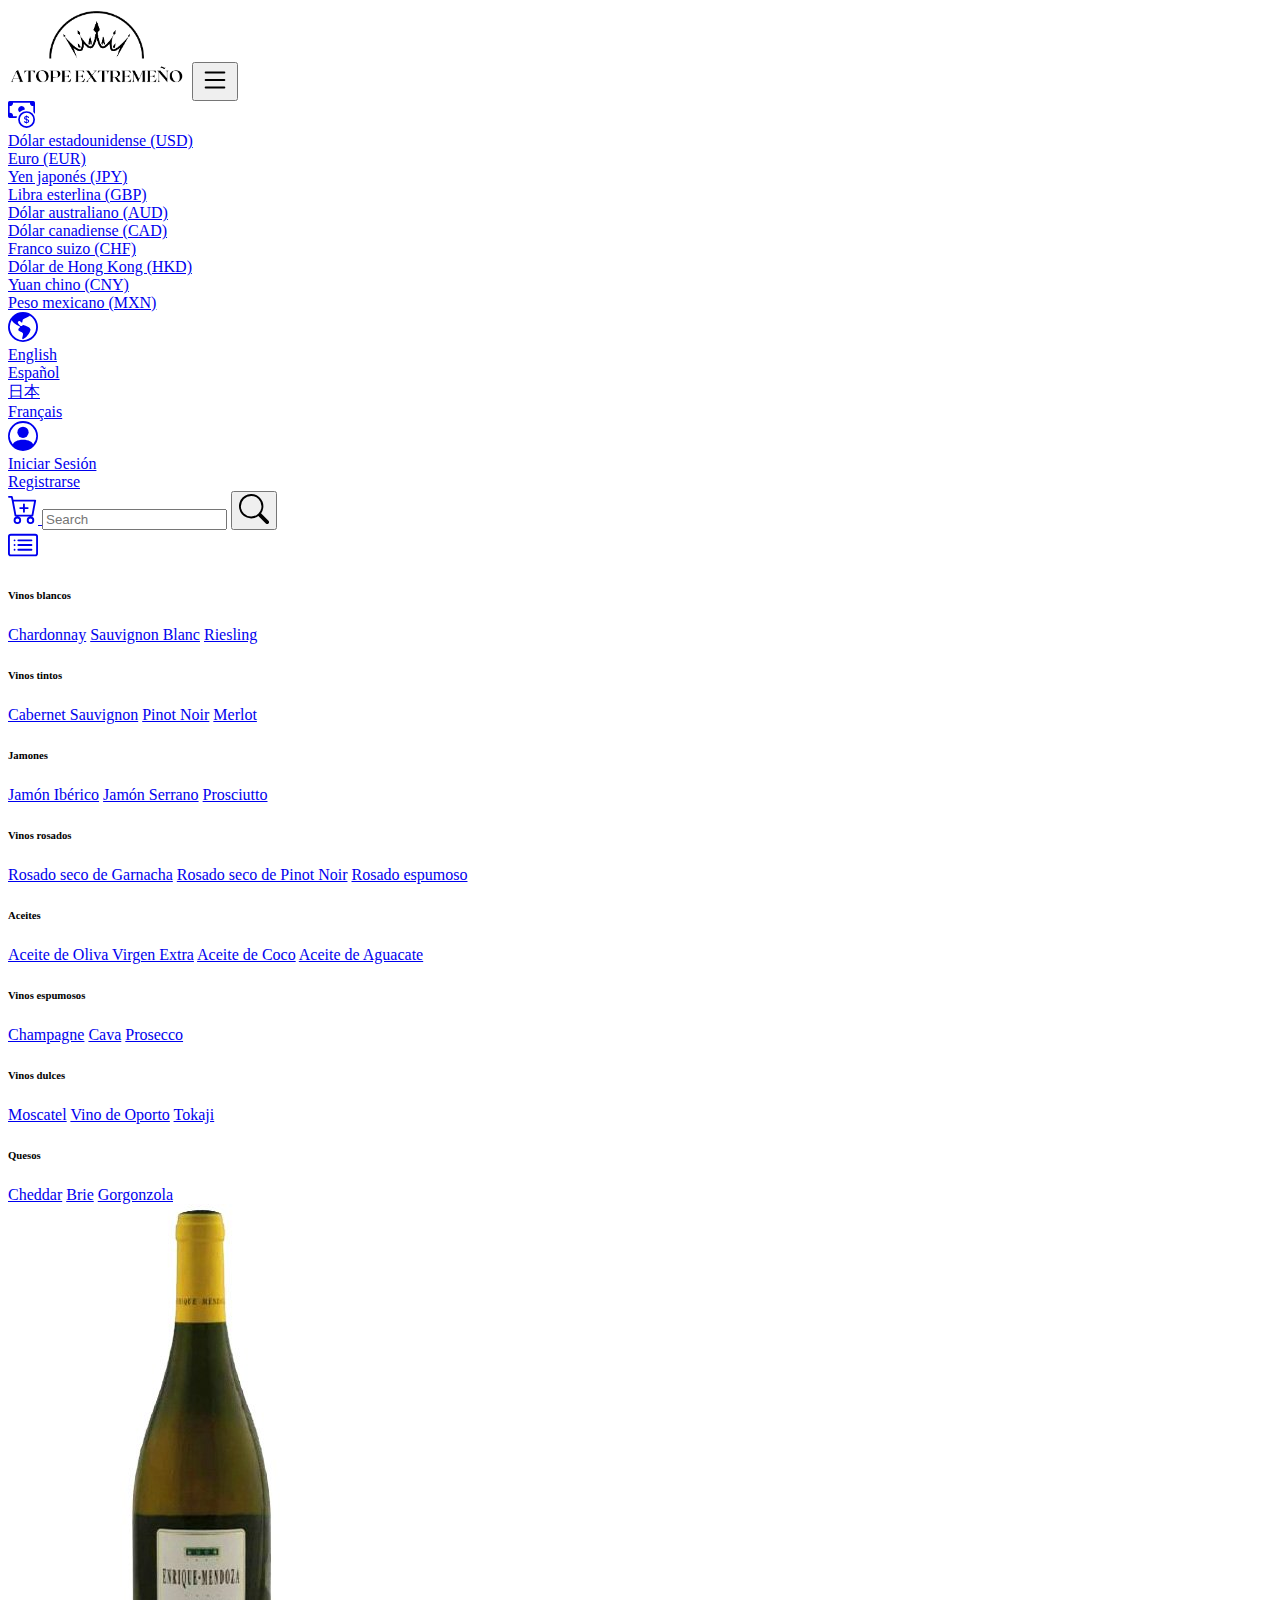
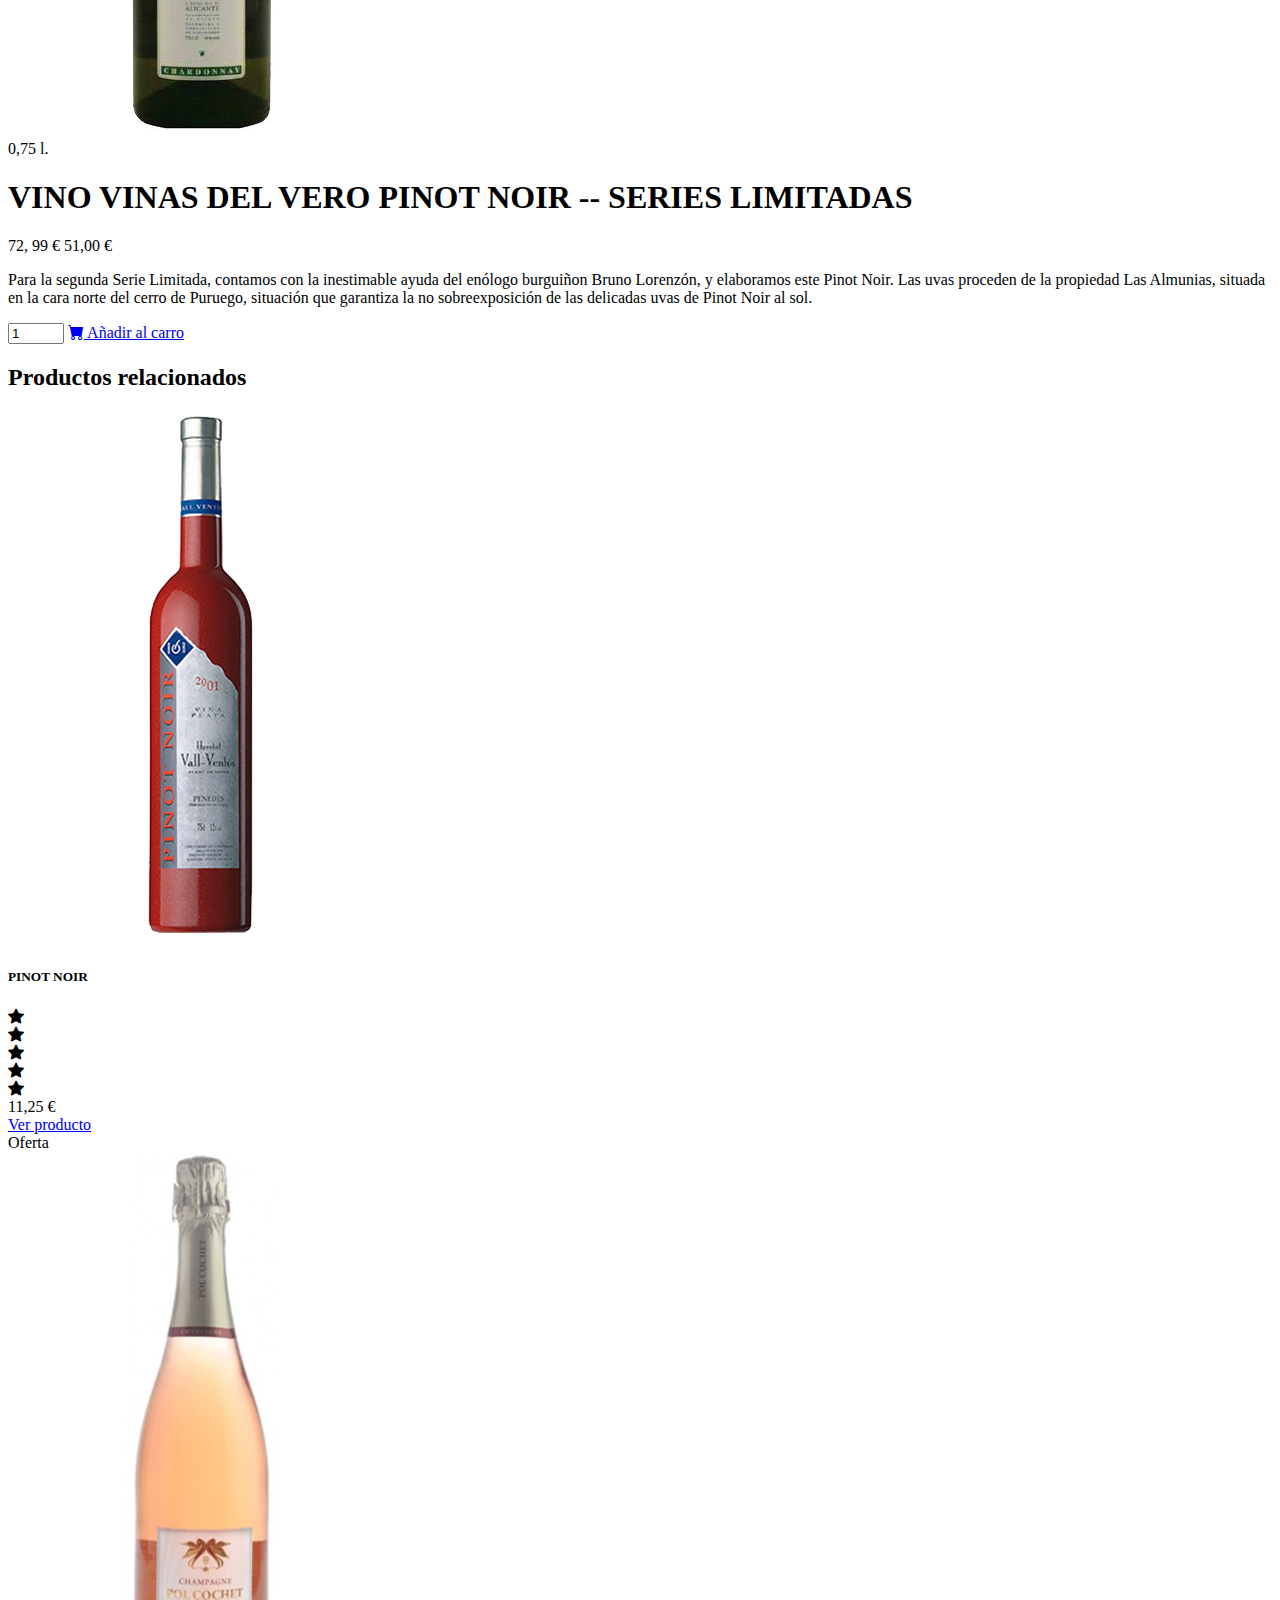
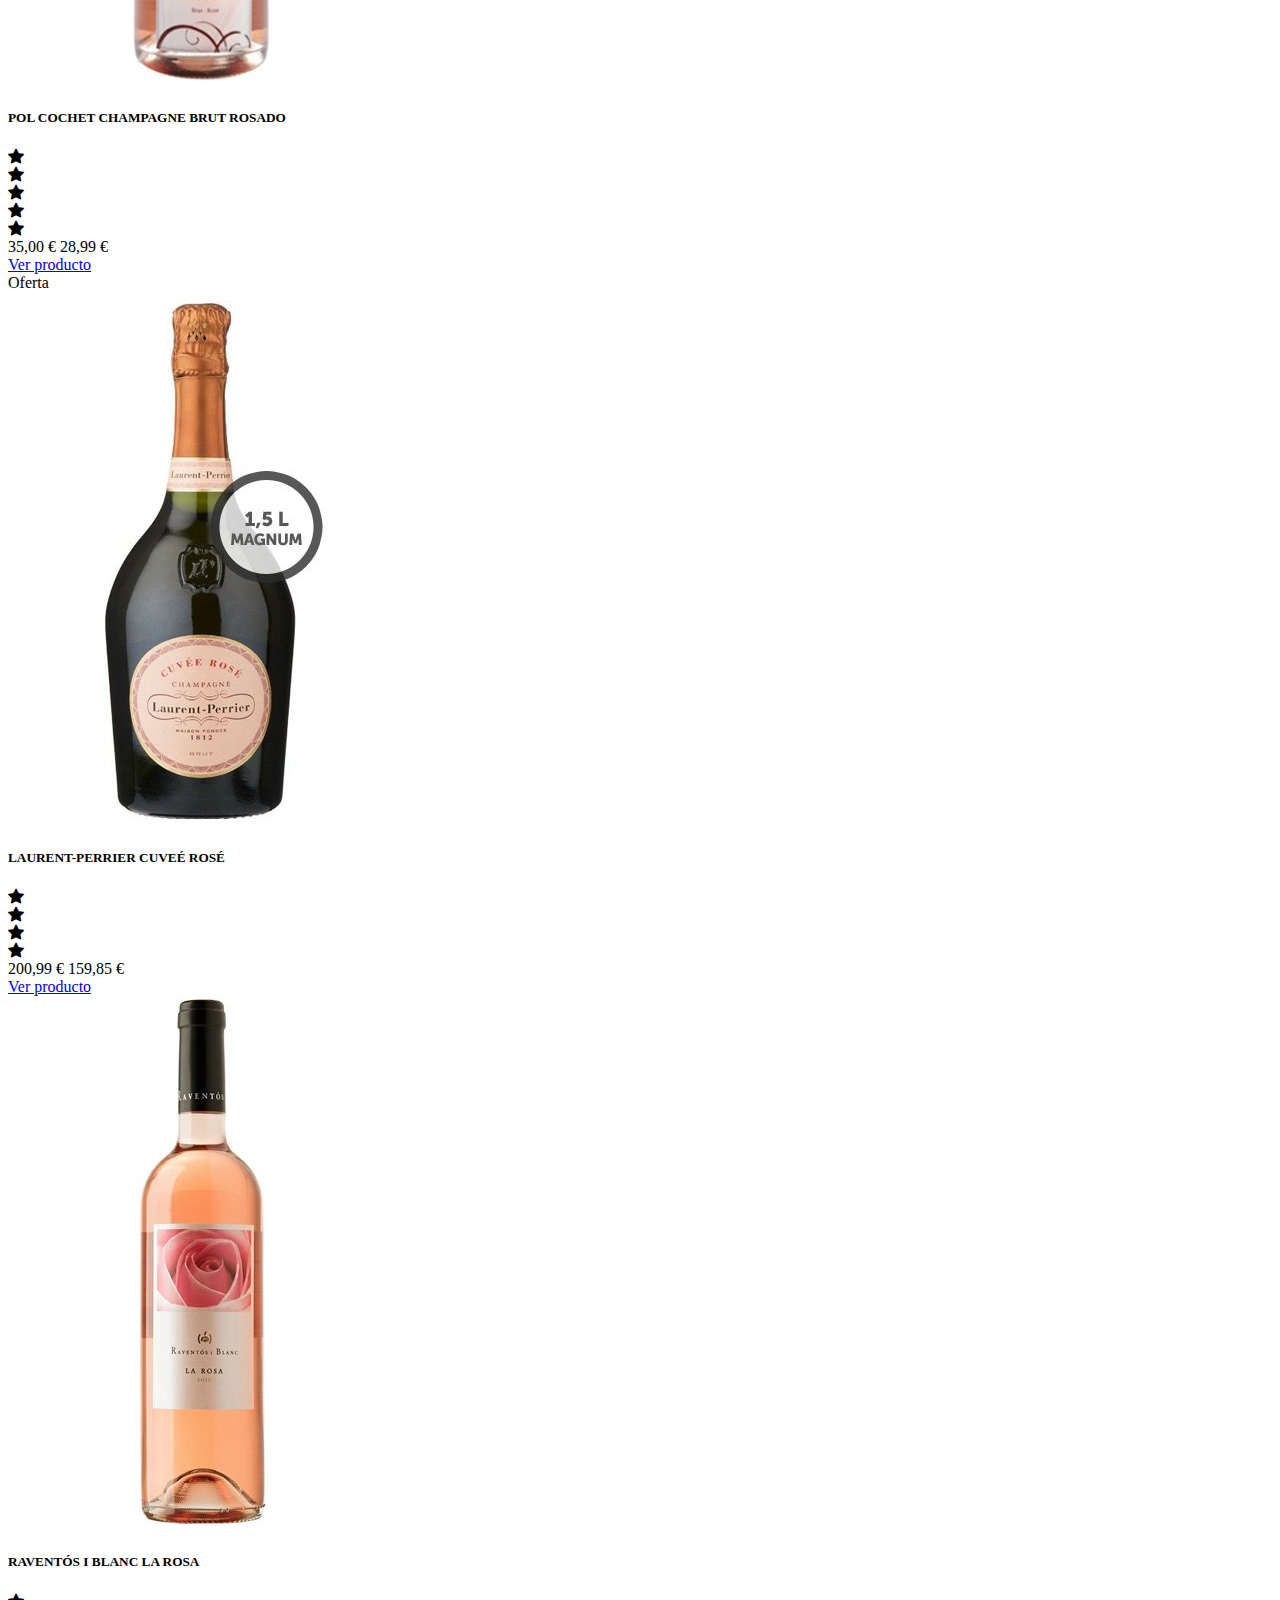
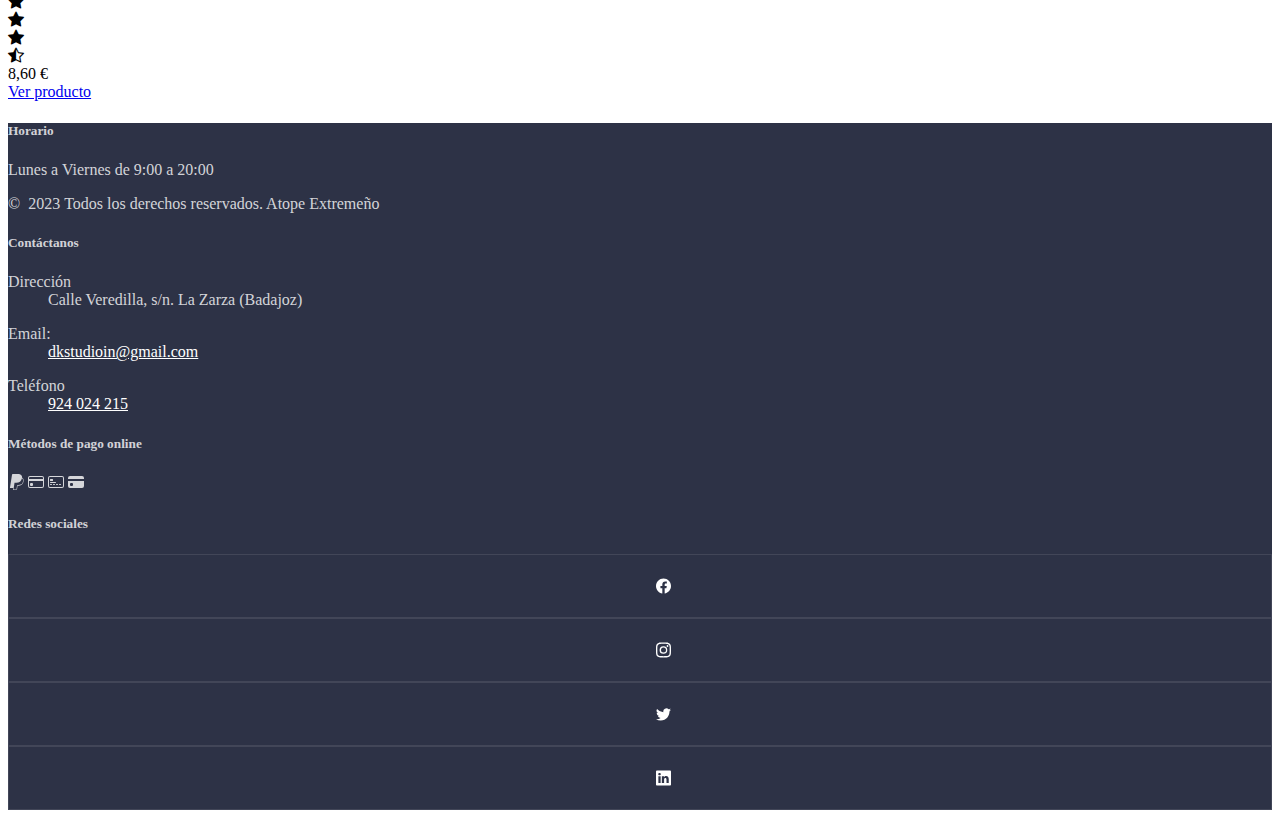
<file: menu/productos/VINO-VINAS-DEL-VERO.html>
<!DOCTYPE html>
<html lang="en">
    <head>
        <meta charset="utf-8" />
        <meta name="viewport" content="width=device-width, initial-scale=1, shrink-to-fit=no" />
        <meta name="description" content="" />
        <meta name="author" content="" />
        <title>VINO VINAS DEL VERO - Atope Extremeño</title>
        <!-- Favicon-->
        <link rel="icon" type="image/x-icon" href="assets/favicon.ico" />
        <!-- Bootstrap icons-->
        <link href="https://cdn.jsdelivr.net/npm/bootstrap-icons@1.5.0/font/bootstrap-icons.css" rel="stylesheet" />
        <!-- Core theme CSS (includes Bootstrap)-->
        <link href="https://cdn.jsdelivr.net/npm/bootstrap@5.2.1/dist/css/bootstrap.min.css" rel="stylesheet"
        integrity="sha384-iYQeCzEYFbKjA/T2uDLTpkwGzCiq6soy8tYaI1GyVh/UjpbCx/TYkiZhlZB6+fzT" crossorigin="anonymous">
        <link rel="stylesheet" href="../../footer.css">


        <style>

            #logo{
                width: 20vh;
            }

            .position-sticky{
                z-index: 4;
            }
    
    
        </style>


    </head>

    


    <body>
        


<!-- header -->

<header> 
    <nav class="navbar navbar-expand-lg bg-light">
        <div class="container-fluid">

<!-- logo -->

          <a href="../../index.html"><img src="../../img/logo2.png" id="logo"></a>
          <button class="navbar-toggler" type="button" data-bs-toggle="collapse" data-bs-target="#navbarSupportedContent" aria-controls="navbarSupportedContent" aria-expanded="false" aria-label="Toggle navigation">
            <svg xmlns="http://www.w3.org/2000/svg" width="30" height="30" fill="currentColor" class="bi bi-list" viewBox="0 0 16 16">
              <path fill-rule="evenodd" d="M2.5 12a.5.5 0 0 1 .5-.5h10a.5.5 0 0 1 0 1H3a.5.5 0 0 1-.5-.5zm0-4a.5.5 0 0 1 .5-.5h10a.5.5 0 0 1 0 1H3a.5.5 0 0 1-.5-.5zm0-4a.5.5 0 0 1 .5-.5h10a.5.5 0 0 1 0 1H3a.5.5 0 0 1-.5-.5z"/>
            </svg>
          </button>

          
          <div class="collapse navbar-collapse" id="navbarSupportedContent">
            <ul class="navbar-nav me-auto mb-2 mb-lg-0"> 
            </ul>

            
<!-- dropdown coin -->

            <ul class="navbar-nav mb-2 mb-lg-0">
              <li class="nav-item dropdown">
                  <a class="nav-link dropdown-toggle" href="#" role="button" data-bs-toggle="dropdown" aria-expanded="false">
                    <svg xmlns="http://www.w3.org/2000/svg" width="27" height="27" fill="currentColor" class="bi bi-cash-coin" viewBox="0 0 16 16">
                      <path fill-rule="evenodd" d="M11 15a4 4 0 1 0 0-8 4 4 0 0 0 0 8zm5-4a5 5 0 1 1-10 0 5 5 0 0 1 10 0z"/>
                      <path d="M9.438 11.944c.047.596.518 1.06 1.363 1.116v.44h.375v-.443c.875-.061 1.386-.529 1.386-1.207 0-.618-.39-.936-1.09-1.1l-.296-.07v-1.2c.376.043.614.248.671.532h.658c-.047-.575-.54-1.024-1.329-1.073V8.5h-.375v.45c-.747.073-1.255.522-1.255 1.158 0 .562.378.92 1.007 1.066l.248.061v1.272c-.384-.058-.639-.27-.696-.563h-.668zm1.36-1.354c-.369-.085-.569-.26-.569-.522 0-.294.216-.514.572-.578v1.1h-.003zm.432.746c.449.104.655.272.655.569 0 .339-.257.571-.709.614v-1.195l.054.012z"/>
                      <path d="M1 0a1 1 0 0 0-1 1v8a1 1 0 0 0 1 1h4.083c.058-.344.145-.678.258-1H3a2 2 0 0 0-2-2V3a2 2 0 0 0 2-2h10a2 2 0 0 0 2 2v3.528c.38.34.717.728 1 1.154V1a1 1 0 0 0-1-1H1z"/>
                      <path d="M9.998 5.083 10 5a2 2 0 1 0-3.132 1.65 5.982 5.982 0 0 1 3.13-1.567z"/>
                    </svg>
                  </a>
                  <ul class="dropdown-menu">
                    <li><a class="dropdown-item" href="#">Dólar estadounidense (USD)</a></li>
                    <li><a class="dropdown-item" href="#">Euro (EUR)</a></li>
                    <li><a class="dropdown-item" href="#">Yen japonés (JPY)</a></li>
                    <li><a class="dropdown-item" href="#">Libra esterlina (GBP)</a></li>
                    <li><a class="dropdown-item" href="#">Dólar australiano (AUD)</a></li>
                    <li><a class="dropdown-item" href="#">Dólar canadiense (CAD)</a></li>
                    <li><a class="dropdown-item" href="#">Franco suizo (CHF)</a></li>
                    <li><a class="dropdown-item" href="#">Dólar de Hong Kong (HKD)</a></li>
                    <li><a class="dropdown-item" href="#">Yuan chino (CNY)</a></li>
                    <li><a class="dropdown-item" href="#">Peso mexicano (MXN)</a></li>
                  </ul>
                </li>
              </ul>


<!-- dropdown idioma -->

              <ul class="navbar-nav mb-2 mb-lg-0">
                <li class="nav-item dropdown">
                    <a class="nav-link dropdown-toggle" href="#" role="button" data-bs-toggle="dropdown" aria-expanded="false">
                      <svg xmlns="http://www.w3.org/2000/svg" width="30" height="30" fill="currentColor" class="bi bi-globe-americas" viewBox="0 0 16 16">
                        <path d="M8 0a8 8 0 1 0 0 16A8 8 0 0 0 8 0ZM2.04 4.326c.325 1.329 2.532 2.54 3.717 3.19.48.263.793.434.743.484-.08.08-.162.158-.242.234-.416.396-.787.749-.758 1.266.035.634.618.824 1.214 1.017.577.188 1.168.38 1.286.983.082.417-.075.988-.22 1.52-.215.782-.406 1.48.22 1.48 1.5-.5 3.798-3.186 4-5 .138-1.243-2-2-3.5-2.5-.478-.16-.755.081-.99.284-.172.15-.322.279-.51.216-.445-.148-2.5-2-1.5-2.5.78-.39.952-.171 1.227.182.078.099.163.208.273.318.609.304.662-.132.723-.633.039-.322.081-.671.277-.867.434-.434 1.265-.791 2.028-1.12.712-.306 1.365-.587 1.579-.88A7 7 0 1 1 2.04 4.327Z"/>
                      </svg>
                    </a>
                    <ul class="dropdown-menu">
                      <li><a class="dropdown-item" href="#">English</a></li>
                      <li><a class="dropdown-item" href="#">Español</a></li>
                      <li><a class="dropdown-item" href="#">日本</a></li>
                      <li><a class="dropdown-item" href="#">Français</a></li>
                    </ul>
                  </li>
                </ul>




<!-- dropdown user -->

            <ul class="navbar-nav mb-2 mb-lg-0">
              <li class="nav-item dropdown">
                  <a class="nav-link dropdown-toggle" href="#" role="button" data-bs-toggle="dropdown" aria-expanded="false">
                      <svg xmlns="http://www.w3.org/2000/svg" width="30" height="30" fill="currentColor" class="bi bi-person-circle" viewBox="0 0 16 16">
                        <path d="M11 6a3 3 0 1 1-6 0 3 3 0 0 1 6 0z"/>
                        <path fill-rule="evenodd" d="M0 8a8 8 0 1 1 16 0A8 8 0 0 1 0 8zm8-7a7 7 0 0 0-5.468 11.37C3.242 11.226 4.805 10 8 10s4.757 1.225 5.468 2.37A7 7 0 0 0 8 1z"/>
                      </svg>
                  </a>
                  <ul class="dropdown-menu">
                    <li><a class="dropdown-item" href="../../login/login.html">Iniciar Sesión</a></li>
                    <li><a class="dropdown-item" href="../../login/singup.html">Registrarse</a></li>
                  </ul>
              </li>
            </ul>


 <!-- buscador -->

            <form class="d-flex" role="search">

              <a class="btn btn-outline-primary me-2" href="../../pay/pay.html" type="button">
                <svg xmlns="http://www.w3.org/2000/svg" width="30" height="30" fill="currentColor" class="bi bi-cart-plus" viewBox="0 0 16 16">
                  <path d="M9 5.5a.5.5 0 0 0-1 0V7H6.5a.5.5 0 0 0 0 1H8v1.5a.5.5 0 0 0 1 0V8h1.5a.5.5 0 0 0 0-1H9V5.5z"/>
                  <path d="M.5 1a.5.5 0 0 0 0 1h1.11l.401 1.607 1.498 7.985A.5.5 0 0 0 4 12h1a2 2 0 1 0 0 4 2 2 0 0 0 0-4h7a2 2 0 1 0 0 4 2 2 0 0 0 0-4h1a.5.5 0 0 0 .491-.408l1.5-8A.5.5 0 0 0 14.5 3H2.89l-.405-1.621A.5.5 0 0 0 2 1H.5zm3.915 10L3.102 4h10.796l-1.313 7h-8.17zM6 14a1 1 0 1 1-2 0 1 1 0 0 1 2 0zm7 0a1 1 0 1 1-2 0 1 1 0 0 1 2 0z"/>
                </svg>
              </a>

              <input class="form-control me-2" type="search" placeholder="Search" aria-label="Search">
              <button class="btn btn-outline-primary" type="submit"><svg xmlns="http://www.w3.org/2000/svg" width="30" height="30" fill="currentColor" class="bi bi-search" viewBox="0 0 16 16">
                <path d="M11.742 10.344a6.5 6.5 0 1 0-1.397 1.398h-.001c.03.04.062.078.098.115l3.85 3.85a1 1 0 0 0 1.415-1.414l-3.85-3.85a1.007 1.007 0 0 0-.115-.1zM12 6.5a5.5 5.5 0 1 1-11 0 5.5 5.5 0 0 1 11 0z"/>
              </svg></button>

            </form>
          </div>
        </div>
      </nav>
</header>   

<!-- megamenu -->

<nav class="navbar navbar-expand-lg navbar-light bg-light shadow position-sticky top-0">
  <div class="container-fluid d-flex justify-content-start">
    <a class="navbar-brand" href="#"> <span class="badge bg-primary"></span></a>
    
    <div class="navbar-collapse" id="navbar-content">
      <ul class="navbar-nav mr-auto mb-2 mb-lg-0">
        <li class="nav-item">
          <a class="nav-link active" aria-current="page" href="#"></a>
        </li>
        
        <li class="nav-item dropdown dropdown-mega position-static">
          <a class="nav-link dropdown-toggle" href="#" data-bs-toggle="dropdown" data-bs-auto-close="outside"><svg xmlns="http://www.w3.org/2000/svg" width="30" height="30" fill="currentColor" class="bi bi-card-list" viewBox="0 0 16 16">
            <path d="M14.5 3a.5.5 0 0 1 .5.5v9a.5.5 0 0 1-.5.5h-13a.5.5 0 0 1-.5-.5v-9a.5.5 0 0 1 .5-.5h13zm-13-1A1.5 1.5 0 0 0 0 3.5v9A1.5 1.5 0 0 0 1.5 14h13a1.5 1.5 0 0 0 1.5-1.5v-9A1.5 1.5 0 0 0 14.5 2h-13z"/>
            <path d="M5 8a.5.5 0 0 1 .5-.5h7a.5.5 0 0 1 0 1h-7A.5.5 0 0 1 5 8zm0-2.5a.5.5 0 0 1 .5-.5h7a.5.5 0 0 1 0 1h-7a.5.5 0 0 1-.5-.5zm0 5a.5.5 0 0 1 .5-.5h7a.5.5 0 0 1 0 1h-7a.5.5 0 0 1-.5-.5zm-1-5a.5.5 0 1 1-1 0 .5.5 0 0 1 1 0zM4 8a.5.5 0 1 1-1 0 .5.5 0 0 1 1 0zm0 2.5a.5.5 0 1 1-1 0 .5.5 0 0 1 1 0z"/>
          </svg></a>
          <div class="dropdown-menu shadow">
            <div class="mega-content px-4">
              <div class="container-fluid">

                <!-- fila 1 -->
                <div class="row">
                  <div class="col-12 col-sm-4 col-md-3 py-4">
                    <h6 class="text-center"> <i class="fa fa-wine-glass"></i> Vinos blancos</h6>
                    <div class="list-group">
                      <a class="list-group-item" href="../chardonnay.html">Chardonnay</a>
                      <a class="list-group-item" href="#">Sauvignon Blanc</a>
                      <a class="list-group-item" href="#">Riesling</a>
                    </div>
                  </div>
                  
                  
                  <div class="col-12 col-sm-4 col-md-3 py-4">
                    <h6 class="text-center"> <i class="fa fa-wine-glass"></i> Vinos tintos</h6>
                    <div class="list-group">
                      <a class="list-group-item" href="#">Cabernet Sauvignon</a>
                      <a class="list-group-item" href="../pinot-noir.html">Pinot Noir</a>
                      <a class="list-group-item" href="#">Merlot</a>
                    </div>
                  </div>

                  
                  <div class="col-12 col-sm-4 col-md-3 py-4">
                    <h6 class="text-center"> <i class="fa fa-utensils"></i> Jamones</h6>
                    <div class="list-group">
                      <a class="list-group-item" href="#">Jamón Ibérico</a>
                      <a class="list-group-item" href="#">Jamón Serrano</a>
                      <a class="list-group-item" href="#">Prosciutto</a>
                    </div>
                  </div>


                  <div class="col-12 col-sm-4 col-md-3 py-4">
                    <h6 class="text-center"> <i class="fa fa-wine-glass"></i> Vinos rosados</h6>
                    <div class="list-group">
                      <a class="list-group-item" href="#">Rosado seco de Garnacha</a>
                      <a class="list-group-item" href="#">Rosado seco de Pinot Noir</a>
                      <a class="list-group-item" href="#">Rosado espumoso</a>
                    </div>
                  </div>



                  <!-- fila 2 -->


                  
                    <div class="col-12 col-sm-4 col-md-3 py-4">
                      <h6 class="text-center"> <i class="fa fa-oil-can"></i> Aceites</h6>
                      <div class="list-group">
                        <a class="list-group-item" href="#">Aceite de Oliva Virgen Extra</a>
                        <a class="list-group-item" href="#">Aceite de Coco</a>
                        <a class="list-group-item" href="#">Aceite de Aguacate</a>
                      </div>
                    </div>
                    
                    
                    <div class="col-12 col-sm-4 col-md-3 py-4">
                      <h6 class="text-center"> <i class="fa fa-wine-glass"></i> Vinos espumosos</h6>
                      <div class="list-group">
                        <a class="list-group-item" href="#">Champagne</a>
                        <a class="list-group-item" href="#">Cava</a>
                        <a class="list-group-item" href="#">Prosecco</a>
                      </div>
                    </div>
  
                    
                    <div class="col-12 col-sm-4 col-md-3 py-4">
                      <h6 class="text-center"> <i class="fa fa-wine-glass"></i> Vinos dulces</h6>
                      <div class="list-group">
                        <a class="list-group-item" href="#">Moscatel</a>
                        <a class="list-group-item" href="#">Vino de Oporto</a>
                        <a class="list-group-item" href="#">Tokaji</a>
                      </div>
                    </div>
  
  
                    <div class="col-12 col-sm-4 col-md-3 py-4">
                      <h6 class="text-center"> <i class="fa fa-cheese"></i> Quesos</h6>
                      <div class="list-group">
                        <a class="list-group-item" href="#">Cheddar</a>
                        <a class="list-group-item" href="#">Brie</a>
                        <a class="list-group-item" href="#">Gorgonzola</a>
                      </div>
                    </div>
                  

                
              </div>
            </div>
          </div>
        </li>
        
      </ul>
      
    </div>
  </div>
</nav>





        <!-- Product section-->
        <section class="py-5">
            <div class="container px-4 px-lg-5 my-5">
                <div class="row gx-4 gx-lg-5 align-items-center">
                    <div class="col-md-6"><img class="card-img-top mb-5 mb-md-0" src="../img2/Vino-Enrique-Mendoza-Chardonnay-Barrica_0.jpg" alt="..." /></div>
                    <div class="col-md-6">
                        <div class="small mb-1">0,75 l.</div>
                        <h1 class="display-5 fw-bolder">VINO VINAS DEL VERO PINOT NOIR -- SERIES LIMITADAS</h1>
                        <div class="fs-5 mb-5">
                            <span class="text-decoration-line-through">72, 99 €</span>
                            <span>51,00 €</span>
                        </div>
                        <p class="lead">
                            Para la segunda Serie Limitada, contamos con la inestimable ayuda del enólogo burguiñon Bruno Lorenzón, y elaboramos este Pinot Noir.
                            Las uvas proceden de la propiedad Las Almunias, situada en la cara norte del cerro de Puruego, situación que garantiza la no sobreexposición de las delicadas uvas de Pinot Noir al sol.                            
                        </p>
                        <div class="d-flex">
                            <input class="form-control text-center me-3" id="inputQuantity" type="num" value="1" style="max-width: 3rem" />
                            <a href="../../pay/pay.html" class="btn btn-outline-dark flex-shrink-0" type="button">
                                <i class="bi-cart-fill me-1"></i>
                                Añadir al carro
                            </a>
                        </div>
                    </div>
                </div>
            </div>
        </section>
        <!-- Related items section-->
        <section class="py-5 bg-light">
            <div class="container px-4 px-lg-5 mt-5">
                <h2 class="fw-bolder mb-4">Productos relacionados</h2>
                <div class="row gx-4 gx-lg-5 row-cols-2 row-cols-md-3 row-cols-xl-4 justify-content-center">
                    <div class="col mb-5">
                        <div class="card h-100">
                            <!-- Product image-->
                            <img class="card-img-top" src="../img/pinot-noir.jpg" alt="..." />
                            <!-- Product details-->
                            <div class="card-body p-4">
                                <div class="text-center">
                                    <!-- Product name-->
                                    <h5 class="fw-bolder">PINOT NOIR</h5>

                                    <!-- Product reviews-->
                                    <div class="d-flex justify-content-center small text-warning mb-2">
                                        <div class="bi-star-fill"></div>
                                        <div class="bi-star-fill"></div>
                                        <div class="bi-star-fill"></div>
                                        <div class="bi-star-fill"></div>
                                        <div class="bi-star-fill"></div>
                                    </div>

                                    <!-- Product price-->
                                    11,25 €
                                </div>
                            </div>
                            <!-- Product actions-->
                            <div class="card-footer p-4 pt-0 border-top-0 bg-transparent">
                                <div class="text-center"><a class="btn btn-outline-dark mt-auto" href="#">Ver producto</a></div>
                            </div>
                        </div>
                    </div>
                    <div class="col mb-5">
                        <div class="card h-100">
                            <!-- Sale badge-->
                            <div class="badge bg-dark text-white position-absolute" style="top: 0.5rem; right: 0.5rem">Oferta</div>
                            <!-- Product image-->
                            <img class="card-img-top" src="../img/Pol-Cochet-Champagne-Brut-Rosado_0.png" alt="..." />
                            <!-- Product details-->
                            <div class="card-body p-4">
                                <div class="text-center">
                                    <!-- Product name-->
                                    <h5 class="fw-bolder">POL COCHET CHAMPAGNE BRUT ROSADO</h5>
                                    <!-- Product reviews-->
                                    <div class="d-flex justify-content-center small text-warning mb-2">
                                        <div class="bi-star-fill"></div>
                                        <div class="bi-star-fill"></div>
                                        <div class="bi-star-fill"></div>
                                        <div class="bi-star-fill"></div>
                                        <div class="bi-star-fill"></div>
                                    </div>
                                    <!-- Product price-->
                                    <span class="text-muted text-decoration-line-through">35,00 €</span>
                                    28,99 €
                                </div>
                            </div>
                            <!-- Product actions-->
                            <div class="card-footer p-4 pt-0 border-top-0 bg-transparent">
                                <div class="text-center"><a class="btn btn-outline-dark mt-auto" href="#">Ver producto</a></div>
                            </div>
                        </div>
                    </div>
                    <div class="col mb-5">
                        <div class="card h-100">
                            <!-- Sale badge-->
                            <div class="badge bg-dark text-white position-absolute" style="top: 0.5rem; right: 0.5rem">Oferta</div>
                            <!-- Product image-->
                            <img class="card-img-top" src="../img/Champagne-Laurent-perrier-Cuvee-Rose-Magnum.jpg" alt="..." />
                            <!-- Product details-->
                            <div class="card-body p-4">
                                <div class="text-center">
                                    <!-- Product name-->
                                    <h5 class="fw-bolder">LAURENT-PERRIER CUVEÉ ROSÉ</h5>

                                    <!-- Product reviews-->
                                    <div class="d-flex justify-content-center small text-warning mb-2">
                                        <div class="bi-star-fill"></div>
                                        <div class="bi-star-fill"></div>
                                        <div class="bi-star-fill"></div>
                                        <div class="bi-star-fill"></div>
                                    </div>

                                    <!-- Product price-->
                                    <span class="text-muted text-decoration-line-through">200,99 €</span>
                                    159,85 €
                                </div>
                            </div>
                            <!-- Product actions-->
                            <div class="card-footer p-4 pt-0 border-top-0 bg-transparent">
                                <div class="text-center"><a class="btn btn-outline-dark mt-auto" href="#">Ver producto</a></div>
                            </div>
                        </div>
                    </div>
                    <div class="col mb-5">
                        <div class="card h-100">
                            <!-- Product image-->
                            <img class="card-img-top" src="../img/Vino-Raventos-i-Blanc-La-Rosa.jpg" alt="..." />
                            <!-- Product details-->
                            <div class="card-body p-4">
                                <div class="text-center">
                                    <!-- Product name-->
                                    <h5 class="fw-bolder">RAVENTÓS I BLANC LA ROSA</h5>
                                    <!-- Product reviews-->
                                    <div class="d-flex justify-content-center small text-warning mb-2">
                                        <div class="bi-star-fill"></div>
                                        <div class="bi-star-fill"></div>
                                        <div class="bi-star-fill"></div>
                                        <div class="bi-star-half"></div>
                                    </div>
                                    <!-- Product price-->
                                    8,60 €
                                </div>
                            </div>
                            <!-- Product actions-->
                            <div class="card-footer p-4 pt-0 border-top-0 bg-transparent">
                                <div class="text-center"><a class="btn btn-outline-dark mt-auto" href="#">Ver producto</a></div>
                            </div>
                        </div>
                    </div>
                </div>
            </div>
        </section>
        
        

        <!-- footer -->
  
  <footer class="section footer-classic context-dark bg-image" style="background: #2d3246;">
    <div class="container">
      <div class="row row-30">
        <div class="col-md-4 col-xl-5">
          <div class="pr-xl-4">
            <div class="col-md-4">
              <h5>Horario</h5>
              <dl class="contact-list">
                <dt>Lunes a Viernes de 9:00 a 20:00</dt>
              </dl>
            </div>
            <p class="rights"><span>©  </span><span class="copyright-year">2023</span><span></span><span></span><span> </span><span>Todos los derechos reservados. Atope Extremeño</span></p>
          </div>
        </div>
        <div class="col-md-4">
          <h5>Contáctanos</h5>
          <dl class="contact-list">
            <dt>Dirección</dt>
            <dd>Calle Veredilla, s/n. La Zarza (Badajoz)</dd>
          </dl>
          <dl class="contact-list">
            <dt>Email:</dt>
            <dd><a href="mailto:#">dkstudioin@gmail.com</a></dd>
          </dl>
          <dl class="contact-list">
            <dt>Teléfono</dt>
            <dd><a href="tel:#">924 024 215</a> <span></span> <a href="tel:#"></a>
            </dd>
          </dl>
        </div>
        <div class="col-md-4 col-xl-3">
          <h5 class="text-center">Métodos de pago online</h5>
            <dl>
              <dt class="d-flex justify-content-around">
                <svg xmlns="http://www.w3.org/2000/svg" width="16" height="16" fill="currentColor" class="bi bi-paypal" viewBox="0 0 16 16">
                <path d="M14.06 3.713c.12-1.071-.093-1.832-.702-2.526C12.628.356 11.312 0 9.626 0H4.734a.7.7 0 0 0-.691.59L2.005 13.509a.42.42 0 0 0 .415.486h2.756l-.202 1.28a.628.628 0 0 0 .62.726H8.14c.429 0 .793-.31.862-.731l.025-.13.48-3.043.03-.164.001-.007a.351.351 0 0 1 .348-.297h.38c1.266 0 2.425-.256 3.345-.91.379-.27.712-.603.993-1.005a4.942 4.942 0 0 0 .88-2.195c.242-1.246.13-2.356-.57-3.154a2.687 2.687 0 0 0-.76-.59l-.094-.061ZM6.543 8.82a.695.695 0 0 1 .321-.079H8.3c2.82 0 5.027-1.144 5.672-4.456l.003-.016c.217.124.4.27.548.438.546.623.679 1.535.45 2.71-.272 1.397-.866 2.307-1.663 2.874-.802.57-1.842.815-3.043.815h-.38a.873.873 0 0 0-.863.734l-.03.164-.48 3.043-.024.13-.001.004a.352.352 0 0 1-.348.296H5.595a.106.106 0 0 1-.105-.123l.208-1.32.845-5.214Z"/>
                </svg>

                <svg xmlns="http://www.w3.org/2000/svg" width="16" height="16" fill="currentColor" class="bi bi-credit-card" viewBox="0 0 16 16">
                  <path d="M0 4a2 2 0 0 1 2-2h12a2 2 0 0 1 2 2v8a2 2 0 0 1-2 2H2a2 2 0 0 1-2-2V4zm2-1a1 1 0 0 0-1 1v1h14V4a1 1 0 0 0-1-1H2zm13 4H1v5a1 1 0 0 0 1 1h12a1 1 0 0 0 1-1V7z"/>
                  <path d="M2 10a1 1 0 0 1 1-1h1a1 1 0 0 1 1 1v1a1 1 0 0 1-1 1H3a1 1 0 0 1-1-1v-1z"/>
                </svg>

                <svg xmlns="http://www.w3.org/2000/svg" width="16" height="16" fill="currentColor" class="bi bi-credit-card-2-front" viewBox="0 0 16 16">
                  <path d="M14 3a1 1 0 0 1 1 1v8a1 1 0 0 1-1 1H2a1 1 0 0 1-1-1V4a1 1 0 0 1 1-1h12zM2 2a2 2 0 0 0-2 2v8a2 2 0 0 0 2 2h12a2 2 0 0 0 2-2V4a2 2 0 0 0-2-2H2z"/>
                  <path d="M2 5.5a.5.5 0 0 1 .5-.5h2a.5.5 0 0 1 .5.5v1a.5.5 0 0 1-.5.5h-2a.5.5 0 0 1-.5-.5v-1zm0 3a.5.5 0 0 1 .5-.5h5a.5.5 0 0 1 0 1h-5a.5.5 0 0 1-.5-.5zm0 2a.5.5 0 0 1 .5-.5h1a.5.5 0 0 1 0 1h-1a.5.5 0 0 1-.5-.5zm3 0a.5.5 0 0 1 .5-.5h1a.5.5 0 0 1 0 1h-1a.5.5 0 0 1-.5-.5zm3 0a.5.5 0 0 1 .5-.5h1a.5.5 0 0 1 0 1h-1a.5.5 0 0 1-.5-.5zm3 0a.5.5 0 0 1 .5-.5h1a.5.5 0 0 1 0 1h-1a.5.5 0 0 1-.5-.5z"/>
                </svg>

                <svg xmlns="http://www.w3.org/2000/svg" width="16" height="16" fill="currentColor" class="bi bi-credit-card-fill" viewBox="0 0 16 16">
                  <path d="M0 4a2 2 0 0 1 2-2h12a2 2 0 0 1 2 2v1H0V4zm0 3v5a2 2 0 0 0 2 2h12a2 2 0 0 0 2-2V7H0zm3 2h1a1 1 0 0 1 1 1v1a1 1 0 0 1-1 1H3a1 1 0 0 1-1-1v-1a1 1 0 0 1 1-1z"/>
                </svg>
              </dt>
            </dl>


            <h5 class="text-center">Redes sociales</h5>
            <div class="row no-gutters social-container">
              <div class="col"><a class="social-inner" href="#"><svg xmlns="http://www.w3.org/2000/svg" width="15" height="16" fill="currentColor" class="bi bi-facebook" viewBox="0 0 16 16">
                <path d="M16 8.049c0-4.446-3.582-8.05-8-8.05C3.58 0-.002 3.603-.002 8.05c0 4.017 2.926 7.347 6.75 7.951v-5.625h-2.03V8.05H6.75V6.275c0-2.017 1.195-3.131 3.022-3.131.876 0 1.791.157 1.791.157v1.98h-1.009c-.993 0-1.303.621-1.303 1.258v1.51h2.218l-.354 2.326H9.25V16c3.824-.604 6.75-3.934 6.75-7.951z"/>
              </svg></span><span></span></a></div>
              <div class="col"><a class="social-inner" href="#"><svg xmlns="http://www.w3.org/2000/svg" width="15" height="16" fill="currentColor" class="bi bi-instagram" viewBox="0 0 16 16">
                <path d="M8 0C5.829 0 5.556.01 4.703.048 3.85.088 3.269.222 2.76.42a3.917 3.917 0 0 0-1.417.923A3.927 3.927 0 0 0 .42 2.76C.222 3.268.087 3.85.048 4.7.01 5.555 0 5.827 0 8.001c0 2.172.01 2.444.048 3.297.04.852.174 1.433.372 1.942.205.526.478.972.923 1.417.444.445.89.719 1.416.923.51.198 1.09.333 1.942.372C5.555 15.99 5.827 16 8 16s2.444-.01 3.298-.048c.851-.04 1.434-.174 1.943-.372a3.916 3.916 0 0 0 1.416-.923c.445-.445.718-.891.923-1.417.197-.509.332-1.09.372-1.942C15.99 10.445 16 10.173 16 8s-.01-2.445-.048-3.299c-.04-.851-.175-1.433-.372-1.941a3.926 3.926 0 0 0-.923-1.417A3.911 3.911 0 0 0 13.24.42c-.51-.198-1.092-.333-1.943-.372C10.443.01 10.172 0 7.998 0h.003zm-.717 1.442h.718c2.136 0 2.389.007 3.232.046.78.035 1.204.166 1.486.275.373.145.64.319.92.599.28.28.453.546.598.92.11.281.24.705.275 1.485.039.843.047 1.096.047 3.231s-.008 2.389-.047 3.232c-.035.78-.166 1.203-.275 1.485a2.47 2.47 0 0 1-.599.919c-.28.28-.546.453-.92.598-.28.11-.704.24-1.485.276-.843.038-1.096.047-3.232.047s-2.39-.009-3.233-.047c-.78-.036-1.203-.166-1.485-.276a2.478 2.478 0 0 1-.92-.598 2.48 2.48 0 0 1-.6-.92c-.109-.281-.24-.705-.275-1.485-.038-.843-.046-1.096-.046-3.233 0-2.136.008-2.388.046-3.231.036-.78.166-1.204.276-1.486.145-.373.319-.64.599-.92.28-.28.546-.453.92-.598.282-.11.705-.24 1.485-.276.738-.034 1.024-.044 2.515-.045v.002zm4.988 1.328a.96.96 0 1 0 0 1.92.96.96 0 0 0 0-1.92zm-4.27 1.122a4.109 4.109 0 1 0 0 8.217 4.109 4.109 0 0 0 0-8.217zm0 1.441a2.667 2.667 0 1 1 0 5.334 2.667 2.667 0 0 1 0-5.334z"/>
              </svg></span><span></span></a></div>
              <div class="col"><a class="social-inner" href="#"><svg xmlns="http://www.w3.org/2000/svg" width="15" height="16" fill="currentColor" class="bi bi-twitter" viewBox="0 0 16 16">
                <path d="M5.026 15c6.038 0 9.341-5.003 9.341-9.334 0-.14 0-.282-.006-.422A6.685 6.685 0 0 0 16 3.542a6.658 6.658 0 0 1-1.889.518 3.301 3.301 0 0 0 1.447-1.817 6.533 6.533 0 0 1-2.087.793A3.286 3.286 0 0 0 7.875 6.03a9.325 9.325 0 0 1-6.767-3.429 3.289 3.289 0 0 0 1.018 4.382A3.323 3.323 0 0 1 .64 6.575v.045a3.288 3.288 0 0 0 2.632 3.218 3.203 3.203 0 0 1-.865.115 3.23 3.23 0 0 1-.614-.057 3.283 3.283 0 0 0 3.067 2.277A6.588 6.588 0 0 1 .78 13.58a6.32 6.32 0 0 1-.78-.045A9.344 9.344 0 0 0 5.026 15z"/>
              </svg></span><span></span></a></div>
              <div class="col"><a class="social-inner" href="#"><svg xmlns="http://www.w3.org/2000/svg" width="15" height="16" fill="currentColor" class="bi bi-linkedin" viewBox="0 0 16 16">
                <path d="M0 1.146C0 .513.526 0 1.175 0h13.65C15.474 0 16 .513 16 1.146v13.708c0 .633-.526 1.146-1.175 1.146H1.175C.526 16 0 15.487 0 14.854V1.146zm4.943 12.248V6.169H2.542v7.225h2.401zm-1.2-8.212c.837 0 1.358-.554 1.358-1.248-.015-.709-.52-1.248-1.342-1.248-.822 0-1.359.54-1.359 1.248 0 .694.521 1.248 1.327 1.248h.016zm4.908 8.212V9.359c0-.216.016-.432.08-.586.173-.431.568-.878 1.232-.878.869 0 1.216.662 1.216 1.634v3.865h2.401V9.25c0-2.22-1.184-3.252-2.764-3.252-1.274 0-1.845.7-2.165 1.193v.025h-.016a5.54 5.54 0 0 1 .016-.025V6.169h-2.4c.03.678 0 7.225 0 7.225h2.4z"/>
              </svg></span><span></span></a></div>
            </div>
        </div>
      </div>
    </div>
    
    

  </footer>
        





        <script src="https://cdn.jsdelivr.net/npm/@popperjs/core@2.11.6/dist/umd/popper.min.js"
            integrity="sha384-oBqDVmMz9ATKxIep9tiCxS/Z9fNfEXiDAYTujMAeBAsjFuCZSmKbSSUnQlmh/jp3" crossorigin="anonymous">
        </script>

        <script src="https://cdn.jsdelivr.net/npm/bootstrap@5.2.1/dist/js/bootstrap.min.js"
            integrity="sha384-7VPbUDkoPSGFnVtYi0QogXtr74QeVeeIs99Qfg5YCF+TidwNdjvaKZX19NZ/e6oz" crossorigin="anonymous">
        </script>
    </body>
</html>
</file>
<file: footer.css>
.context-dark, .bg-gray-dark, .bg-primary {
    color: rgba(255, 255, 255, 0.8);
}

.footer-classic a, .footer-classic a:focus, .footer-classic a:active {
    color: #ffffff;
}
.nav-list li {
    padding-top: 5px;
    padding-bottom: 5px;
}

.nav-list li a:hover:before {
    margin-left: 0;
    opacity: 1;
    visibility: visible;
}

ul, ol {
    list-style: none;
    padding: 0;
    margin: 0;
}

.social-inner {
    display: flex;
    flex-direction: column;
    align-items: center;
    width: 100%;
    padding: 23px;
    font: 900 13px/1 "Lato", -apple-system, BlinkMacSystemFont, "Segoe UI", Roboto, "Helvetica Neue", Arial, sans-serif;
    text-transform: uppercase;
    color: rgba(255, 255, 255, 0.5);
}
.social-container .col {
    border: 1px solid rgba(255, 255, 255, 0.1);
}
.nav-list li a:before {
    content: "\f14f";
    font: 400 21px/1 "Material Design Icons";
    color: #4d6de6;
    display: inline-block;
    vertical-align: baseline;
    margin-left: -28px;
    margin-right: 7px;
    opacity: 0;
    visibility: hidden;
    transition: .22s ease;
}
</file>
